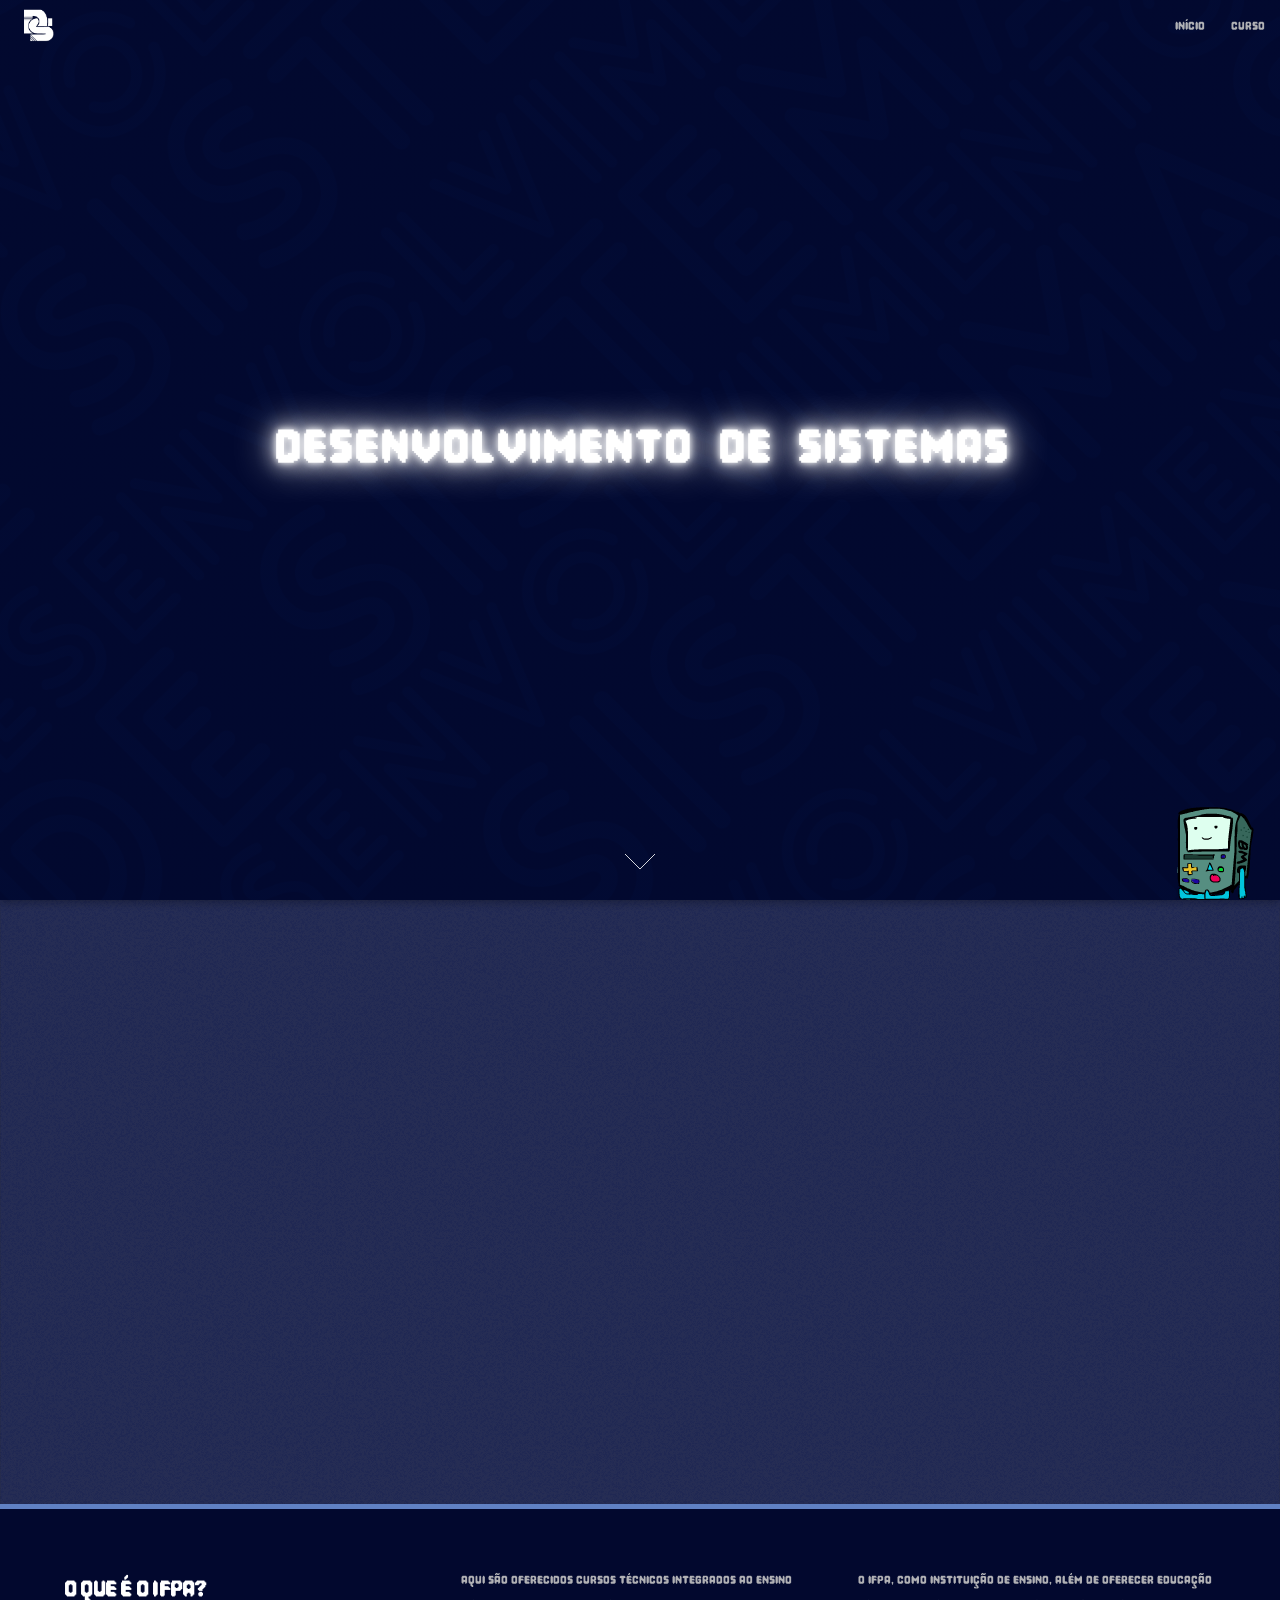
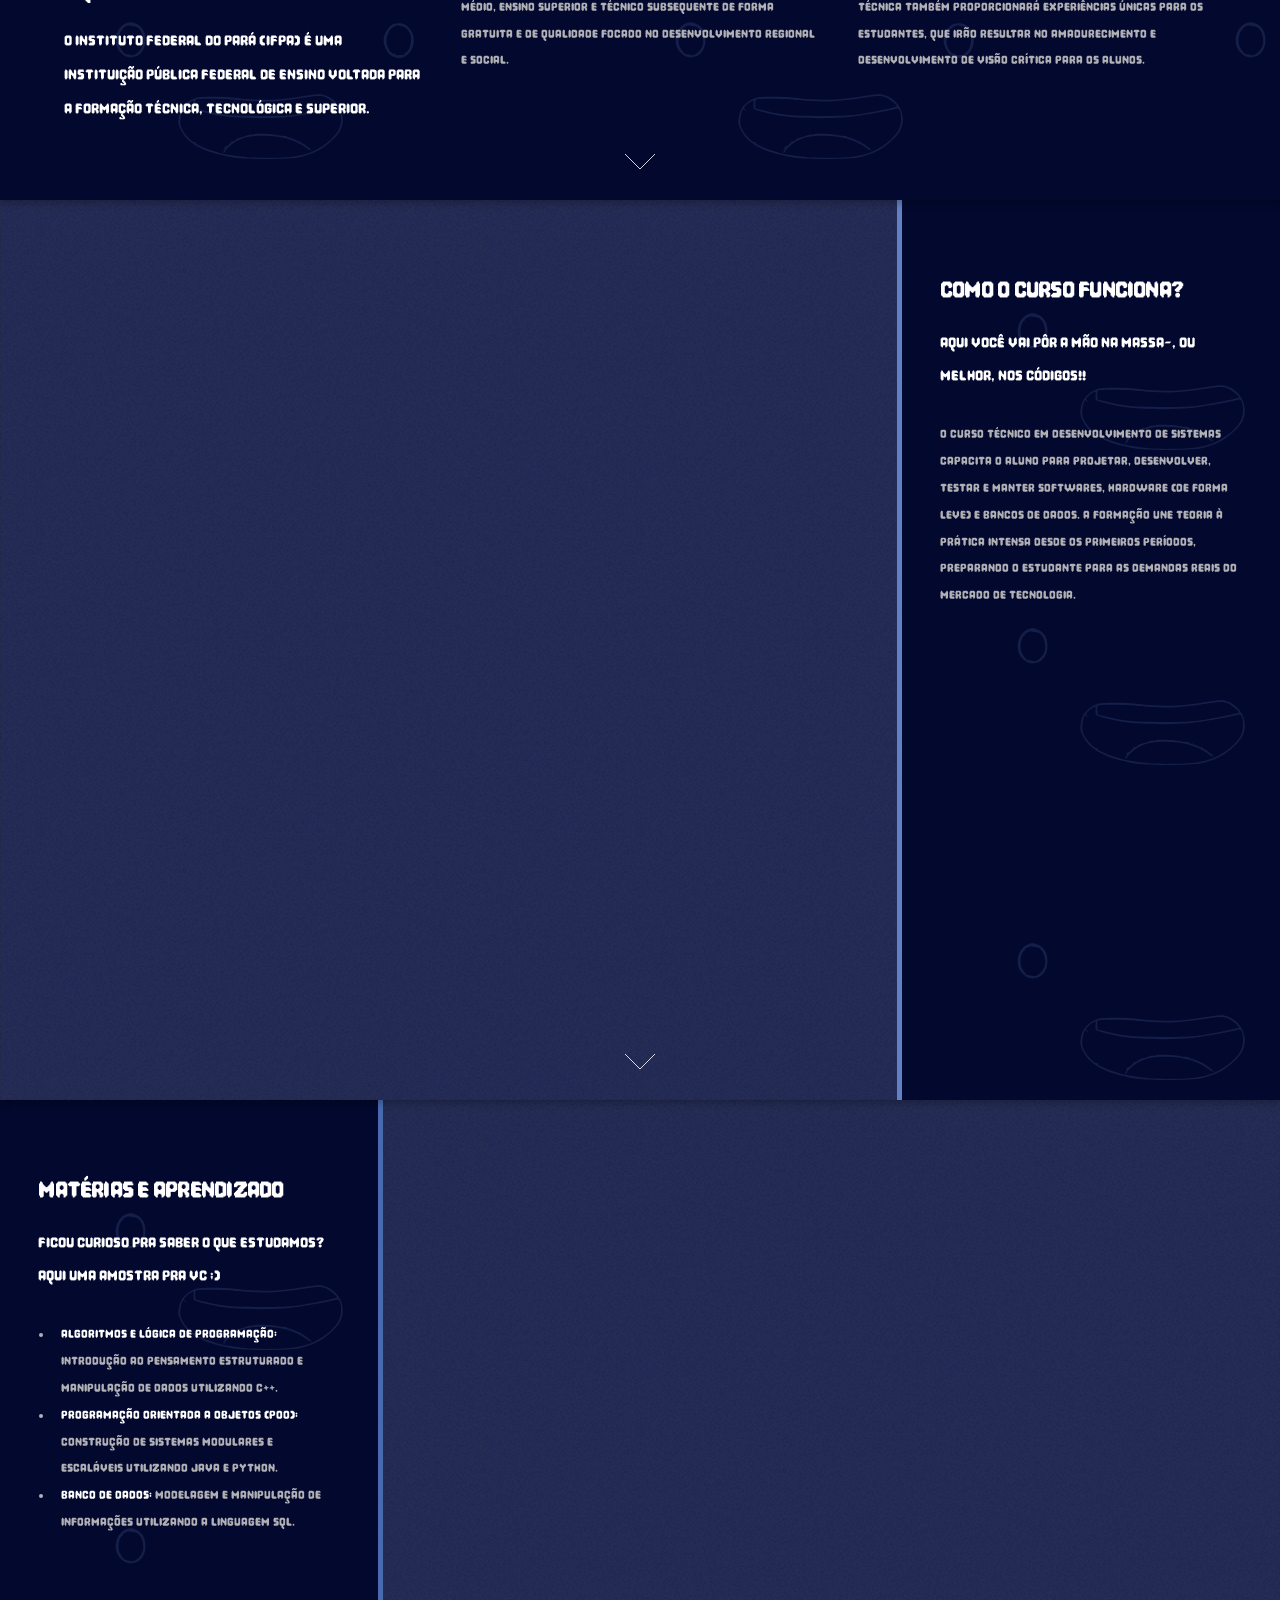
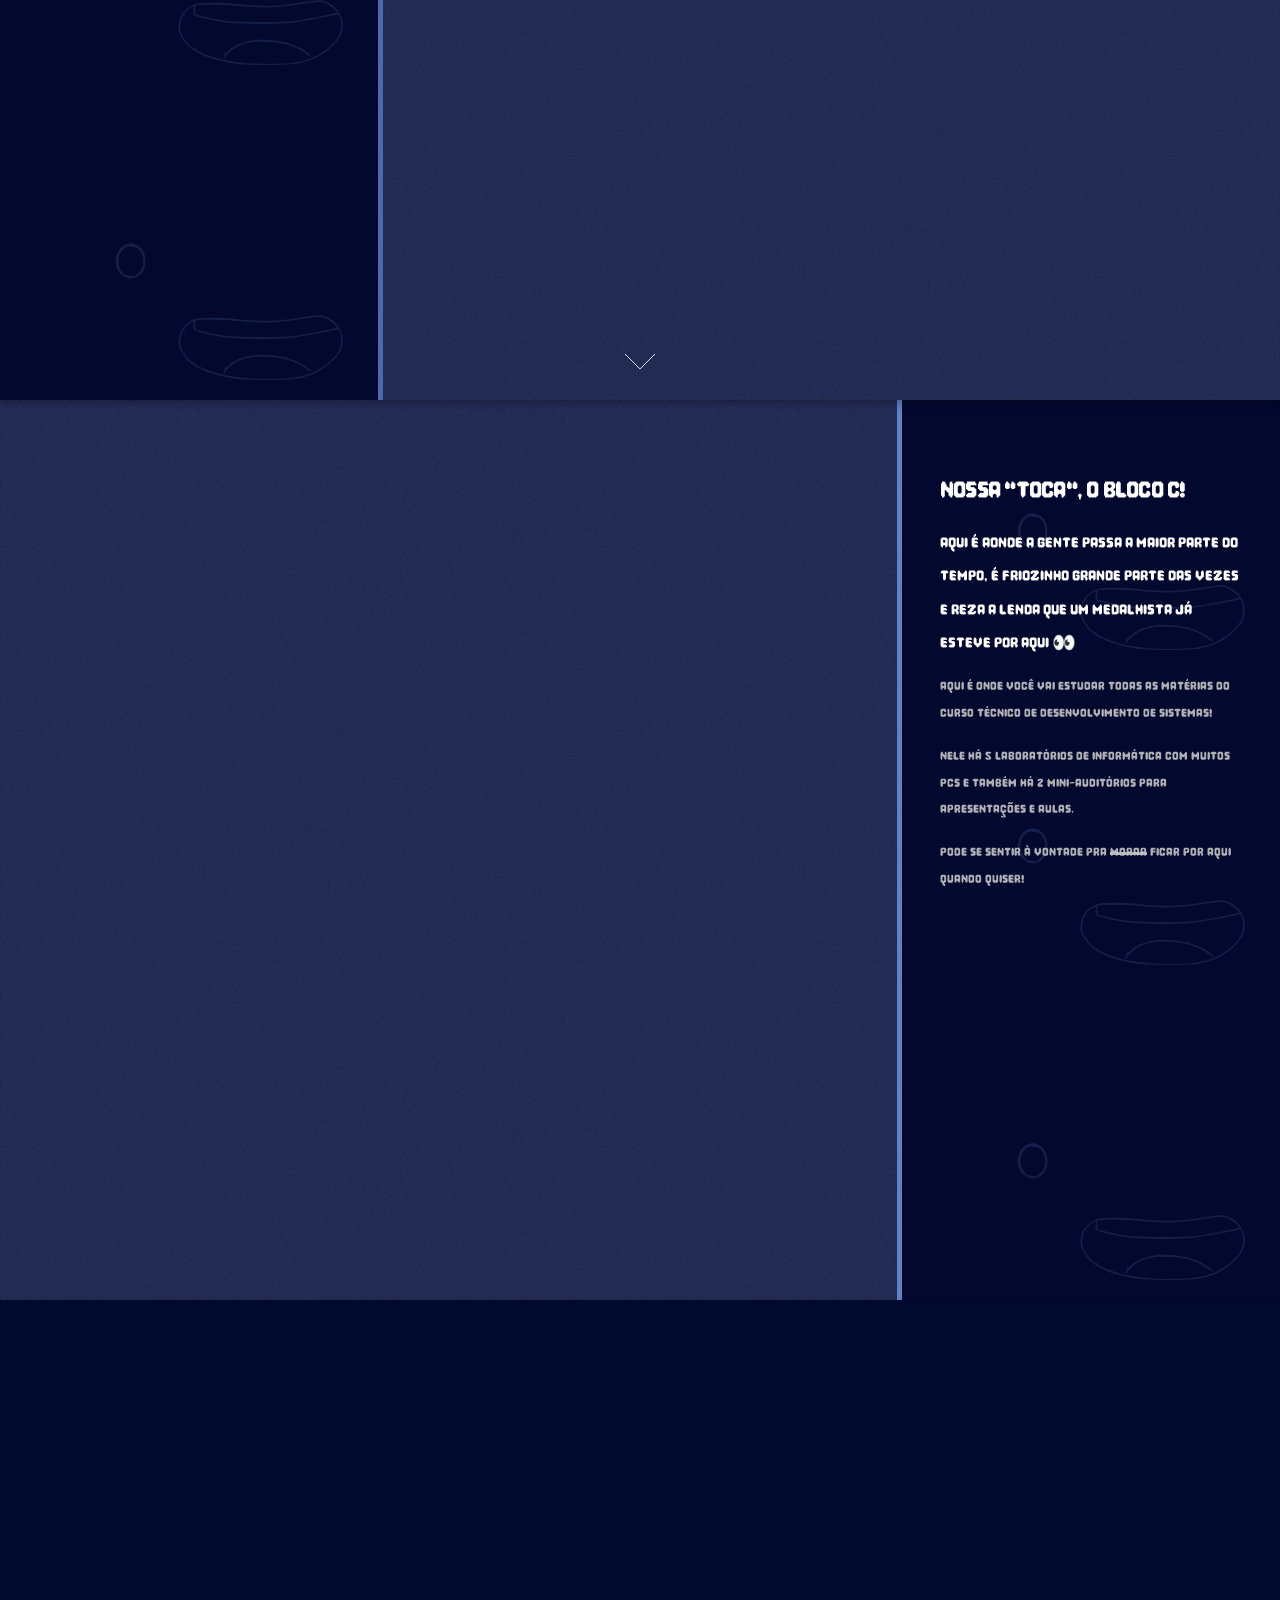
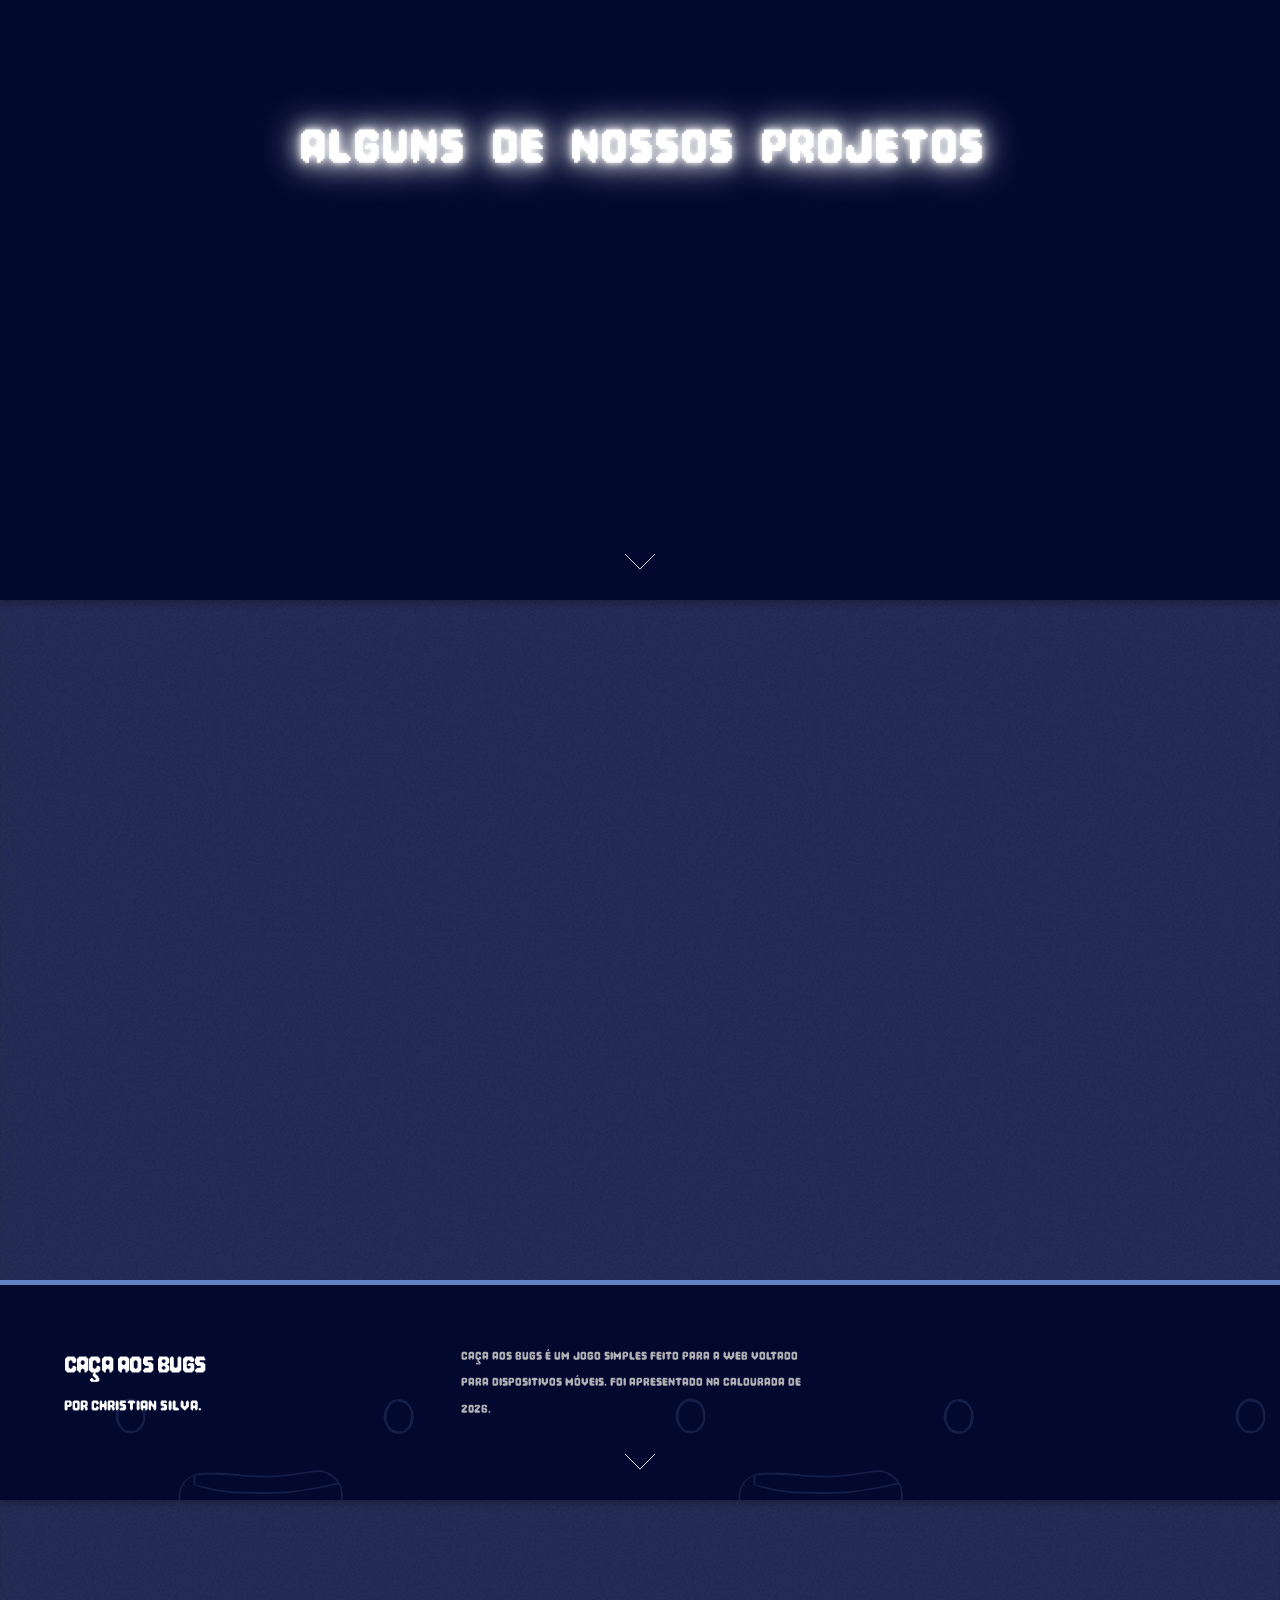
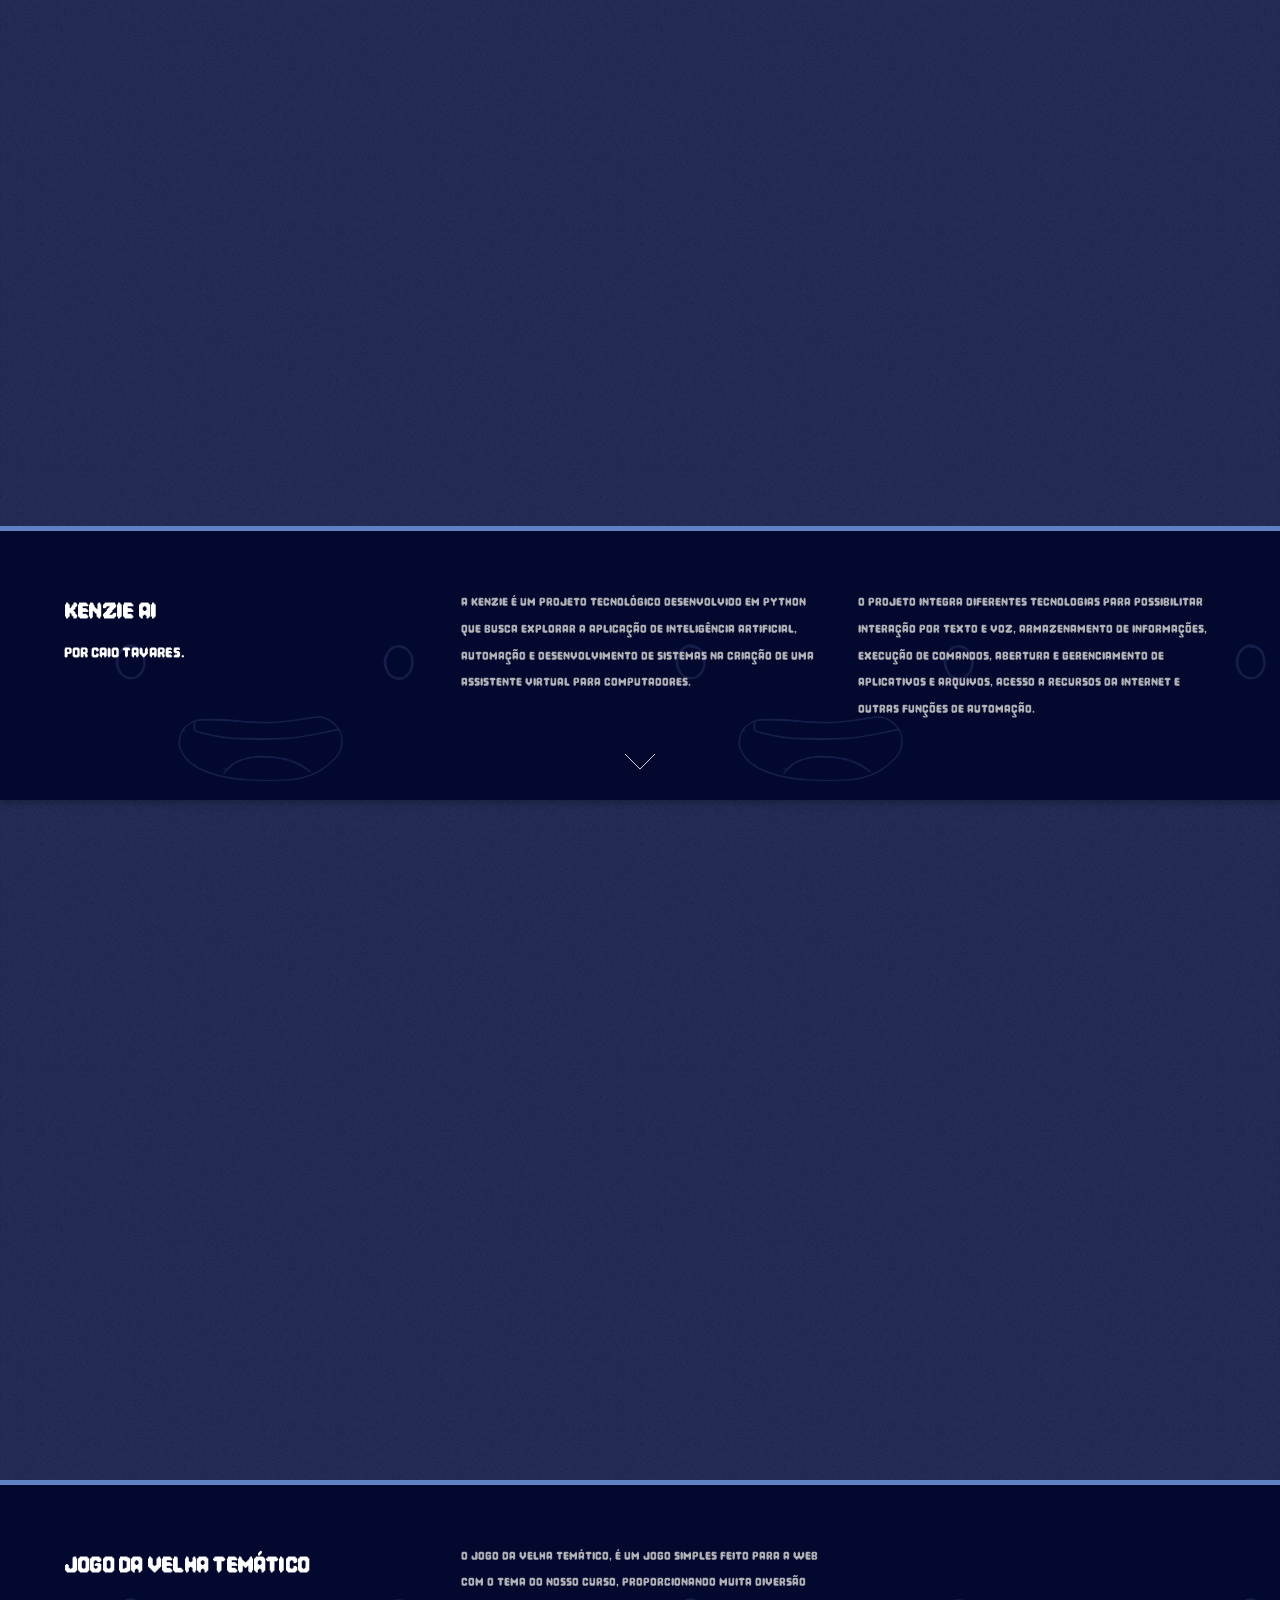
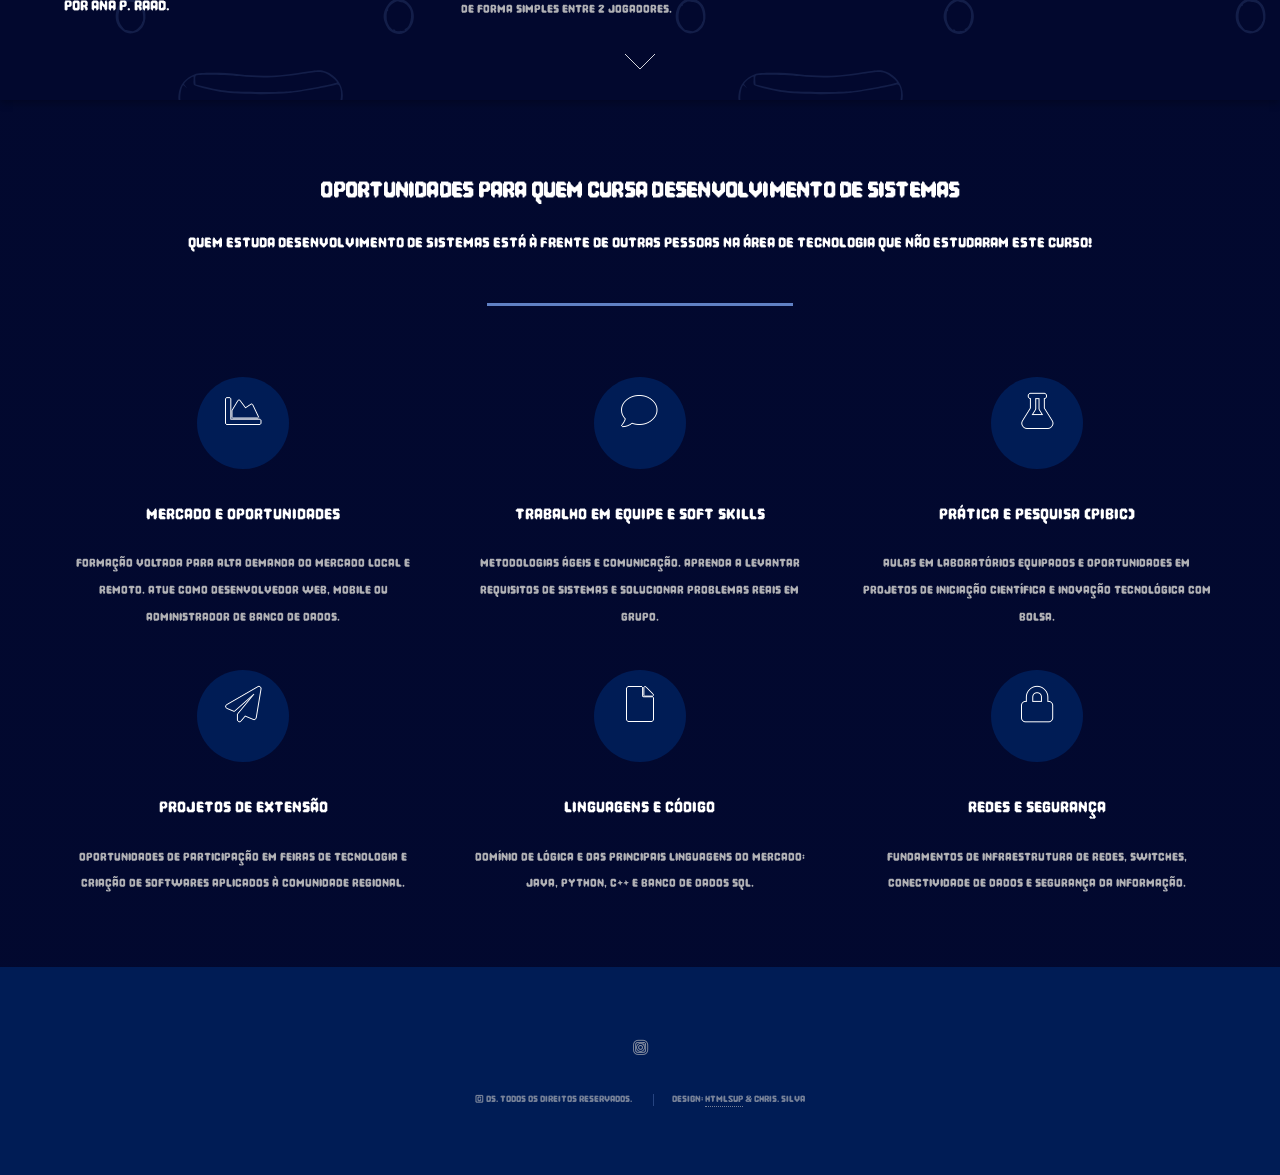
<file: index.html>
<!DOCTYPE html>
<!--
	Landed by HTML5 UP
	html5up.net | @ajlkn
	Free for personal and commercial use under the CCA 3.0 license (html5up.net/license)
-->
<html>
    <head>
        <title>Desenvolvimento de Sistemas</title>
        <meta charset="utf-8" />
        <meta name="viewport" content="width=device-width, initial-scale=1, user-scalable=no" />
        <link rel="stylesheet" href="src/assets/css/main.css" />
        <link rel="stylesheet" href="src/assets/css/kinetic-type.css" />
        <link rel="stylesheet" href="src/assets/css/main-page.css" />
        <link rel="stylesheet" href="webmeji/webmeji.css" />
        <noscript><link rel="stylesheet" href="src/assets/css/noscript.css" /></noscript>
    </head>
    <body class="is-preload landing">
        <div id="page-wrapper">
            <!-- Header -->
            <header id="header">
                <h1 id="logo" style="margin-top: 5px">
                    <a href="index.html"><img src="src/images/ds-logo.png" alt="" width="40px" height="40px" /></a>
                </h1>
                <nav id="nav">
                    <ul>
                        <li><a href="index.html">Início</a></li>
                        <li>
                            <a href="#">Curso</a>
                            <ul>
                                <li><a href="#one" class="scrolly">O que é o IFPA?</a></li>
                                <li><a href="#two" class="scrolly">Como o Curso Funciona?</a></li>
                                <li><a href="#three" class="scrolly">Matérias do Curso</a></li>
                                <li><a href="#four" class="scrolly">Nosso Bloco</a></li>
                                <li>
                                   
                                </li>
                            </ul>
                        </li>
                        <!-- <li><a href="#">Nós, estudantes</a></li> -->
                        <!-- <li><a href="#" class="button primary">Sign Up</a></li> -->
                    </ul>
                </nav>
            </header>

            <!-- Banner -->
            <section id="banner">
                <div class="content">
                    <header>
                        <div class="kinetic-text kt-neon">
                            <!-- Palavra 1: DESENVOLVIMENTO -->
                            <div class="kt-word">
                                <span class="kt-char" style="--i: 0">d</span>
                                <span class="kt-char" style="--i: 1">e</span>
                                <span class="kt-char" style="--i: 2">s</span>
                                <span class="kt-char" style="--i: 3">e</span>
                                <span class="kt-char" style="--i: 4">n</span>
                                <span class="kt-char" style="--i: 5">v</span>
                                <span class="kt-char" style="--i: 6">o</span>
                                <span class="kt-char" style="--i: 7">l</span>
                                <span class="kt-char" style="--i: 8">v</span>
                                <span class="kt-char" style="--i: 9">i</span>
                                <span class="kt-char" style="--i: 10">m</span>
                                <span class="kt-char" style="--i: 11">e</span>
                                <span class="kt-char" style="--i: 12">n</span>
                                <span class="kt-char" style="--i: 13">t</span>
                                <span class="kt-char" style="--i: 14">o</span>
                            </div>

                            <!-- Palavra 2: DE -->
                            <br />
                            <div class="kt-word">
                                <span class="kt-char" style="--i: 15">d</span>
                                <span class="kt-char" style="--i: 16">e</span>
                            </div>
                            <br />
                            <!-- Palavra 3: SISTEMAS -->
                            <div class="kt-word">
                                <span class="kt-char" style="--i: 17">s</span>
                                <span class="kt-char" style="--i: 18">i</span>
                                <span class="kt-char" style="--i: 19">s</span>
                                <span class="kt-char" style="--i: 20">t</span>
                                <span class="kt-char" style="--i: 21">e</span>
                                <span class="kt-char" style="--i: 22">m</span>
                                <span class="kt-char" style="--i: 23">a</span>
                                <span class="kt-char" style="--i: 24">s</span>
                            </div>
                        </div>
                    </header>
                </div>
                <a href="#one" class="goto-next scrolly">Next</a>
            </section>

            <!-- One -->
            <section id="one" class="spotlight style1 bottom">
                <span class="image fit main"><img src="src/images/IFPA.jpeg" alt="" /></span>
                <div class="content bmo-bg">
                    <div class="container">
                        <div class="row">
                            <div class="col-4 col-12-medium">
                                <header>
                                    <h2>O que é o IFPA?</h2>
                                    <p>
                                        O Instituto Federal do Pará (IFPA) é uma instituição pública federal de ensino
                                        voltada para a formação técnica, tecnológica e superior.
                                    </p>
                                </header>
                            </div>
                            <div class="col-4 col-12-medium">
                                <p>
                                    Aqui são oferecidos cursos técnicos integrados ao ensino médio, ensino superior e
                                    técnico subsequente de forma gratuita e de qualidade focado no desenvolvimento
                                    regional e social.
                                </p>
                            </div>
                            <div class="col-4 col-12-medium">
                                <p>
                                    O IFPA, como instituição de ensino, além de oferecer educação técnica também
                                    proporcionará experiências únicas para os estudantes, que irão resultar no
                                    amadurecimento e desenvolvimento de visão crítica para os alunos.
                                </p>
                            </div>
                        </div>
                    </div>
                </div>
                <a href="#two" class="goto-next scrolly">Next</a>
            </section>

            <!-- Two -->
            <section id="two" class="spotlight style2 right">
                <span class="image fit main"><img src="src/images/curso-exemplo.png" alt="" /></span>
                <div class="content bmo-bg">
                    <header>
                        <h2>Como o curso funciona?</h2>
                        <p>Aqui você vai pôr a mão na massa-, ou melhor, nos códigos!!</p>
                    </header>
                    <p>
                        O curso Técnico em Desenvolvimento de Sistemas capacita o aluno para projetar, desenvolver,
                        testar e manter softwares, hardware (de forma leve) e bancos de dados. A formação une teoria à
                        prática intensa desde os primeiros períodos, preparando o estudante para as demandas reais do
                        mercado de tecnologia.
                    </p>
                    <!-- <ul class="actions">
							<li><a href="#" class="button">Learn More</a></li>
						</ul> -->
                </div>
                <a href="#three" class="goto-next scrolly">Next</a>
            </section>

            <!-- Three -->
            <!-- Three -->
            <section id="three" class="spotlight style3 left">
                <span class="image fit main bottom"><img src="src/images/materias-codigo.jpg" alt="" /></span>
                <div class="content bmo-bg">
                    <header>
                        <h2>Matérias e Aprendizado</h2>
                        <p>Ficou curioso pra saber o que estudamos? Aqui uma amostra pra vc ;)</p>
                    </header>

                    <!-- Adicione a classe slider-container aqui -->
                    <div class="slider-container">
                        <ul>
                            <li>
                                <strong>Algoritmos e Lógica de Programação:</strong> Introdução ao pensamento
                                estruturado e manipulação de dados utilizando C++.
                            </li>
                            <li>
                                <strong>Programação Orientada a Objetos (POO):</strong> Construção de sistemas modulares
                                e escaláveis utilizando Java e Python.
                            </li>
                            <li>
                                <strong>Banco de Dados:</strong> Modelagem e manipulação de informações utilizando a
                                linguagem SQL.
                            </li>
                            <li>
                                <strong>Desenvolvimento Web e Mobile:</strong> Criação de interfaces e aplicações
                                interativas para navegadores e dispositivos móveis.
                            </li>
                            <li>
                                <strong>Redes de Computadores e Hardware:</strong> Compreensão sobre infraestrutura,
                                comunicação de dados, conectores e equipamentos de rede (como switches e routers).
                            </li>
                        </ul>
                    </div>
                </div>
                <a href="#four" class="goto-next scrolly">Next</a>
            </section>

            <section id="four" class="spotlight style2 right">
                <span class="image fit main bottom"><img src="src/images/bloco-c.jpeg" alt="" /></span>
                <div class="content bmo-bg">
                    <header>
                        <h2>Nossa "toca", o Bloco C!</h2>
                        <p>
                            Aqui é aonde a gente passa a maior parte do tempo, é friozinho grande parte das vezes e reza
                            a lenda que um medalhista já esteve por aqui 👀
                        </p>
                    </header>

                    <!-- Adicione a classe slider-container aqui -->
                    <p style="margin-top: -15px !important">
                        Aqui é onde você vai estudar todas as matérias do curso técnico de Desenvolvimento de Sistemas!
                    </p>
                    <p style="margin-top: -15px !important">
                        Nele há 5 laboratórios de informática com muitos PCs e também há 2 mini-auditórios para
                        apresentações e aulas.
                    </p>
                    <p style="margin-top: -15px !important">
                        Pode se sentir à vontade pra
                        <span style="text-decoration: line-through; text-decoration-thickness: 3px">morar</span> ficar
                        por aqui quando quiser!
                    </p>
                </div>
                <!-- <a href="#" class="goto-next scrolly">Next</a> -->
            </section>
            <section id="banner">
                <div class="content">
                    <header>
                        <div class="kinetic-text kt-neon">
                            <!-- Palavra 1: NOSSOS -->
                            <div class="kt-word">
                                <span class="kt-char" style="--i:0">a</span>
                                <span class="kt-char" style="--i:1">l</span>
                                <span class="kt-char" style="--i:2">g</span>
                                <span class="kt-char" style="--i:3">u</span>
                                <span class="kt-char" style="--i:4">n</span>
                                <span class="kt-char" style="--i:5">s</span>
                            </div>
                            <br />
                            <!-- Palavra 2: PROJETOS-->
                            <div class="kt-word">
                                <span class="kt-char" style="--i: 6">d</span>
                                <span class="kt-char" style="--i: 7">e</span>
                            </div>
                            <br />
                            <div class="kt-word">
                                <span class="kt-char" style="--i:8">n</span>
                                <span class="kt-char" style="--i:9">o</span>
                                <span class="kt-char" style="--i:10">s</span>
                                <span class="kt-char" style="--i:11">s</span>
                                <span class="kt-char" style="--i:12">o</span>
                                <span class="kt-char" style="--i:13">s</span>
                            </div>
                            <br />
                            <div class="kt-word">
                                <span class="kt-char" style="--i:14">p</span>
                                <span class="kt-char" style="--i:15">r</span>
                                <span class="kt-char" style="--i:16">o</span>
                                <span class="kt-char" style="--i:17">j</span>
                                <span class="kt-char" style="--i:18">e</span>
                                <span class="kt-char" style="--i:19">t</span>
                                <span class="kt-char" style="--i:20">o</span>
                                <span class="kt-char" style="--i:21">s</span>
                            </div>
                        </div>
                    </header>
                </div>
                <a href="#first-proj" class="goto-next scrolly">Next</a>
            </section>

            <!-- One -->
            <section id="first-proj" class="spotlight style1 bottom">
                <span class="image fit main"><img src="src/images/c-bugs.png" alt="" /></span>
                <div class="content bmo-bg">
                    <div class="container">
                        <div class="row">
                            <div class="col-4 col-12-medium">
                                <header>
                                    <h2><a href="https://bugs-game.vercel.app/">Caça aos Bugs</a></h2>
                                    <p style="margin-top: -30px !important">Por <strong>Christian Silva</strong>.</p>
                                </header>
                            </div>
                            <div class="col-4 col-12-medium">
                                <p>
                                    Caça aos Bugs é um jogo simples feito para a web voltado para dispositivos móveis.
                                    Foi apresentado na calourada de 2026.
                                </p>
                            </div>
                        </div>
                    </div>
                </div>
                <a href="#second-proj" class="goto-next scrolly">Next</a>
            </section>
            <section id="second-proj" class="spotlight style1 bottom">
                <span class="image fit main"><img src="src/images/kenzie.jpeg" alt="" /></span>
                <div class="content bmo-bg">
                    <div class="container">
                        <div class="row">
                            <div class="col-4 col-12-medium">
                                <header>
                                    <h2>Kenzie AI</h2>
                                    <p style="margin-top: -30px !important">Por <strong>Caio Tavares</strong>.</p>
                                </header>
                            </div>
                            <div class="col-4 col-12-medium">
                                <p>
                                    A Kenzie é um projeto tecnológico desenvolvido em Python que busca explorar a aplicação de Inteligência Artificial, automação e desenvolvimento de sistemas na criação de uma assistente virtual para computadores.
                                </p>
                                
                            </div>
                            <div class="col-4 col-11-medium">
                                <p>
                                    O projeto integra diferentes tecnologias para possibilitar interação por texto e voz, armazenamento de informações, execução de comandos, abertura e gerenciamento de aplicativos e arquivos, acesso a recursos da internet e outras funções de automação.
                                </p>
                                
                            </div>
                        </div>
                    </div>
                </div>
                <a href="#third-proj" class="goto-next scrolly">Next</a>
            </section>
                        <section id="third-proj" class="spotlight style1 bottom">
                <span class="image fit main"><img src="src/images/jogo-da-velha.PNG" alt="" /></span>
                <div class="content bmo-bg">
                    <div class="container">
                        <div class="row">
                            <div class="col-4 col-12-medium">
                                <header>
                                    <h2><a href="https://jogo-da-velha-4.vercel.app/">Jogo da Velha Temático</a></h2>
                                    <p style="margin-top: -30px !important">Por <strong>Ana P. Raad</strong>.</p>
                                </header>
                            </div>
                            <div class="col-4 col-12-medium">
                                <p>
                                    O jogo da velha temático, é um jogo simples feito para a web com o tema do nosso curso, proporcionando muita diversão de forma simples entre 2 jogadores.
                                </p>
                            </div>
                        </div>
                    </div>
                </div>
                <a href="#six" class="goto-next scrolly">Next</a>
            </section>

            <!-- Six -->
            <section id="six" class="wrapper style1 special fade-up">
                <div class="container">
                    <header class="major">
                        <h2>Oportunidades para quem cursa Desenvolvimento de Sistemas</h2>
                        <p>Quem estuda Desenvolvimento de Sistemas está à frente de outras pessoas na área de tecnologia que não estudaram este curso!</p>
                    </header>
                    <div class="box alt">
                        <div class="row gtr-uniform">
                            <section class="col-4 col-6-medium col-12-xsmall">
                                <span class="icon solid alt major fa-chart-area"></span>
                                <h3>Mercado e Oportunidades</h3>
                                <p>Formação voltada para alta demanda do mercado local e remoto. Atue como desenvolvedor Web, Mobile ou Administrador de Banco de Dados.</p>
                            </section>
                            <section class="col-4 col-6-medium col-12-xsmall">
                                <span class="icon solid alt major fa-comment"></span>
                                <h3>Trabalho em Equipe e Soft Skills</h3>
                                <p>Metodologias ágeis e comunicação. Aprenda a levantar requisitos de sistemas e solucionar problemas reais em grupo.</p>
                            </section>
                            <section class="col-4 col-6-medium col-12-xsmall">
                                <span class="icon solid alt major fa-flask"></span>
                                <h3>Prática e Pesquisa (PIBIC)</h3>
                                <p>Aulas em laboratórios equipados e oportunidades em projetos de iniciação científica e inovação tecnológica com bolsa.</p>
                            </section>
                            <section class="col-4 col-6-medium col-12-xsmall">
                                <span class="icon solid alt major fa-paper-plane"></span>
                                <h3>Projetos de Extensão</h3>
                                <p>Oportunidades de participação em feiras de tecnologia e criação de softwares aplicados à comunidade regional.</p>
                            </section>
                            <section class="col-4 col-6-medium col-12-xsmall">
                                <span class="icon solid alt major fa-file"></span>
                                <h3>Linguagens e Código</h3>
                                <p>Domínio de lógica e das principais linguagens do mercado: Java, Python, C++ e banco de dados SQL.</p>
                            </section>
                            <section class="col-4 col-6-medium col-12-xsmall">
                                <span class="icon solid alt major fa-lock"></span>
                                <h3>Redes e Segurança</h3>
                                <p>Fundamentos de infraestrutura de redes, switches, conectividade de dados e segurança da informação.</p>
                            </section>
                        </div>
                    </div>
                    <!-- <footer class="major">
                        <ul class="actions special">
                            <li><a href="#" class="button">Magna sed feugiat</a></li>
                        </ul>
                    </footer> -->
                </div>
            </section>

            <!-- Five -->
            <!-- <section id="five" class="wrapper style2 special fade">
                <div class="container">
                    <header>
                        <h2>Magna faucibus lorem diam</h2>
                        <p>Ante metus praesent faucibus ante integer id accumsan eleifend</p>
                    </header>
                    <form method="post" action="#" class="cta">
                        <div class="row gtr-uniform gtr-50">
                            <div class="col-8 col-12-xsmall">
                                <input type="email" name="email" id="email" placeholder="Your Email Address" />
                            </div>
                            <div class="col-4 col-12-xsmall">
                                <input type="submit" value="Get Started" class="fit primary" />
                            </div>
                        </div>
                    </form>
                </div>
            </section> -->

            <!-- Footer -->
            <footer id="footer">
                <ul class="icons">
                    <!-- <li>
                        <a href="#" class="icon brands alt fa-twitter"><span class="label">Twitter</span></a>
                    </li>
                    <li>
                        <a href="#" class="icon brands alt fa-facebook-f"><span class="label">Facebook</span></a>
                    </li>
                    <li>
                        <a href="#" class="icon brands alt fa-linkedin-in"><span class="label">LinkedIn</span></a>
                    </li>
                    <li> -->
                        <a href="https://www.instagram.com/segundaoods_2025/" class="icon brands alt fa-instagram"><span class="label">Instagram</span></a>
                    </li>
                    <!-- <li>
                        <a href="#" class="icon brands alt fa-github"><span class="label">GitHub</span></a>
                    </li>
                    <li>
                        <a href="#" class="icon solid alt fa-envelope"><span class="label">Email</span></a>
                    </li> -->
                </ul>
                <ul class="copyright">
                    <li>&copy; DS. Todos os Direitos Reservados.</li>
                    <li>Design: <a href="http://html5up.net">html5up</a> & Chris. Silva</li>
                </ul>
            </footer>
        </div>

        <!-- Scripts -->
        <script src="src/assets/js/jquery.min.js"></script>
        <script src="src/assets/js/jquery.scrolly.min.js"></script>
        <script src="src/assets/js/jquery.dropotron.min.js"></script>
        <script src="src/assets/js/jquery.scrollex.min.js"></script>
        <script src="src/assets/js/browser.min.js"></script>
        <script src="src/assets/js/breakpoints.min.js"></script>
        <script src="webmeji/config.js"></script>
        <script src="webmeji/webmeji.js"></script>
        <script src="src/assets/js/util.js"></script>
        <script src="src/assets/js/main.js"></script>
    </body>
</html>
</file>
<file: src/assets/css/kinetic-type.css>
/* Kinetic Type — Glitch / Neon */
.kinetic-text {
  display: flex;
  justify-content: center;
  align-items: center;
  flex-wrap: wrap;
  gap: 0 0.2em;
  font-family: 'Pixel Game', sans-serif;
  font-size: 4rem;
  color: #ffffff;
  width: 100%;
}

.kt-word {
  display: inline-flex;
  justify-content: center;
  white-space: nowrap; /* Impede que uma palavra se quebre ao meio */
}

.kt-neon .kt-char {
  display: inline-block;
  text-shadow: 0 0 7px currentColor, 0 0 20px currentColor, 0 0 40px currentColor;
  animation: kt-neon 2.6s ease-in-out infinite;
  animation-delay: calc(var(--i) * 0.12s);
}

@keyframes kt-neon {
  0%, 100% { opacity: 1; text-shadow: 0 0 7px currentColor, 0 0 20px currentColor, 0 0 40px currentColor; }
  22% { opacity: 0.7; text-shadow: none; }
  24% { opacity: 1; text-shadow: 0 0 7px currentColor, 0 0 20px currentColor; }
  50% { opacity: 1; text-shadow: 0 0 7px currentColor, 0 0 20px currentColor, 0 0 60px currentColor; }
  52% { opacity: 0.4; text-shadow: none; }
  54% { opacity: 1; text-shadow: 0 0 7px currentColor, 0 0 20px currentColor, 0 0 40px currentColor; }
}

/* ==============================================
   AJUSTE EXCLUSIVO PARA TELA DE CELULAR (MOBILE)
   ============================================== */
@media screen and (max-width: 736px) {
  .kinetic-text {
    flex-direction: column;
    gap: 0.2em 0;          
    font-size: 3rem;     
    margin-right: 2px;  
  }

  .kt-word {
    display: flex;
    justify-content: center;
  }
}
</file>
<file: src/assets/css/main-page.css>
.slider-container {
    max-height: 220px;       /* Define a altura limite para forçar o scroll */
    overflow-y: auto;        /* Ativa o scroll vertical */
    padding-right: 15px;     /* Garante espaço para a barra de rolagem */
}

/* Personalização da barra de rolagem para navegadores Webkit (Chrome/Edge/Safari) */
.slider-container::-webkit-scrollbar {
    width: 6px;
}

.slider-container::-webkit-scrollbar-thumb {
    background-color: rgba(255, 255, 255, 0.3);
    border-radius: 3px;
}

.slider-container::-webkit-scrollbar-track {
    background: transparent;
}

.slider-container::-webkit-scrollbar {
    width: 6px;
}


/* Cor da barra ao passar o mouse */
.slider-container::-webkit-scrollbar-thumb:hover {
    background: #555; 
}

.ds-bg {
  background-attachment: fixed;
  background-color: #001C55;
  background-image: url("../../images/ds-bg.png");
  background-position: center center;
  background-size: cover;
  box-shadow: 0 0.25em 0.5em 0 rgba(0, 0, 0, 0.25);
}
</file>
<file: webmeji/webmeji.css>
/* webmeji */
.webmeji-container {
  position: fixed;
  bottom: 0;
  width: 128px;
  height: 128px;
  overflow: hidden;
  z-index: 9999;
}

.webmeji-container img {
  width: 100%;
  height: auto;
  user-select: none;
  pointer-events: none;
  display: block;
  transform-origin: center;
}

@media (max-width: 768px) {
  .webmeji-container {
    width: 128px;
    height: 128px;
  }
}
</file>
<file: src/assets/css/noscript.css>
/*
	Landed by HTML5 UP
	html5up.net | @ajlkn
	Free for personal and commercial use under the CCA 3.0 license (html5up.net/license)
*/

/* Loader */

	body.landing.is-preload:before {
		display: none;
	}

	body.landing.is-preload:after {
		display: none;
	}
</file>
<file: src/assets/css/main.css>
@import url("fontawesome-all.min.css");
@import url("https://fonts.googleapis.com/css?family=Roboto:100,300,100italic,300italic");
/*
	Landed by HTML5 UP
	html5up.net | @ajlkn
	Free for personal and commercial use under the CCA 3.0 license (html5up.net/license)
*/
@font-face {
  font-family: "Pixel Game";
  src: url("../webfonts/pixel-game/pixel-game.otf") format("opentype");
  font-weight: normal;
  font-style: normal;
  font-display: swap;
}
@keyframes ds-marquee {
  from {
    background-position: 0 0;
  }
  to {
    background-position: 560px 560px;
  }
}
.bmo-bg {
  position: relative;
  overflow: hidden;
}
.bmo-bg::before {
  content: "";
  position: absolute;
  inset: 0;
  z-index: 0;
  pointer-events: none;
  background-image: url("../../images/bmobg.svg");
  background-repeat: repeat;
  background-size: 560px 315px;
  animation: ds-marquee 8s linear infinite;
}
.bmo-bg > * {
  position: relative;
  z-index: 1;
}

html, body, div, span, applet, object,
iframe, h1, h2, h3, h4, h5, h6, p, blockquote,
pre, a, abbr, acronym, address, big, cite,
code, del, dfn, em, img, ins, kbd, q, s, samp,
small, strike, strong, sub, sup, tt, var, b,
u, i, center, dl, dt, dd, ol, ul, li, fieldset,
form, label, legend, table, caption, tbody,
tfoot, thead, tr, th, td, article, aside,
canvas, details, embed, figure, figcaption,
footer, header, hgroup, menu, nav, output, ruby,
section, summary, time, mark, audio, video {
  margin: 0;
  padding: 0;
  border: 0;
  font-size: 100%;
  font: inherit;
  vertical-align: baseline;
}

article, aside, details, figcaption, figure,
footer, header, hgroup, menu, nav, section {
  display: block;
}

body {
  line-height: 1;
}

ol, ul {
  list-style: none;
}

blockquote, q {
  quotes: none;
}
blockquote:before, blockquote:after, q:before, q:after {
  content: "";
  content: none;
}

table {
  border-collapse: collapse;
  border-spacing: 0;
}

body {
  -webkit-text-size-adjust: none;
}

mark {
  background-color: transparent;
  color: inherit;
}

input::-moz-focus-inner {
  border: 0;
  padding: 0;
}

input, select, textarea {
  -moz-appearance: none;
  -webkit-appearance: none;
  -ms-appearance: none;
  appearance: none;
}

/* Basic */
html {
  box-sizing: border-box;
}

*, *:before, *:after {
  box-sizing: inherit;
}

html, body {
  background: #00072D;
}

body.is-preload *, body.is-preload *:before, body.is-preload *:after {
  -moz-animation: none !important;
  -webkit-animation: none !important;
  -ms-animation: none !important;
  animation: none !important;
  -moz-transition: none !important;
  -webkit-transition: none !important;
  -ms-transition: none !important;
  transition: none !important;
}

body, input, select, textarea {
  color: rgba(196, 196, 196, 0.9);
  font-family: "Pixel Game", "Roboto", Helvetica, sans-serif;
  font-size: 15pt;
  font-weight: 100;
  line-height: 1.75em;
}

a {
  -moz-transition: border-color 0.2s ease-in-out, color 0.2s ease-in-out;
  -webkit-transition: border-color 0.2s ease-in-out, color 0.2s ease-in-out;
  -ms-transition: border-color 0.2s ease-in-out, color 0.2s ease-in-out;
  transition: border-color 0.2s ease-in-out, color 0.2s ease-in-out;
  border-bottom: dotted 1px;
  color: #6081C4;
  text-decoration: none;
}
a:hover {
  color: #6081C4 !important;
  border-bottom-color: transparent;
}

strong, b {
  color: #ffffff;
  font-weight: 300;
}

em, i {
  font-style: italic;
}

p {
  margin: 0 0 2em 0;
}

h1, h2, h3, h4, h5, h6 {
  color: #ffffff;
  font-weight: 300;
  line-height: 1em;
  margin: 0 0 1em 0;
  font-family: "Pixel Game", Georgia, serif;
}
h1 a, h2 a, h3 a, h4 a, h5 a, h6 a {
  color: inherit;
  border: 0;
}

h2 {
  font-size: 2em;
  line-height: 1.5em;
  letter-spacing: -0.025em;
}

h3 {
  font-size: 1.35em;
  line-height: 1.5em;
}

h4 {
  font-size: 1.1em;
  line-height: 1.5em;
}

h5 {
  font-size: 0.9em;
  line-height: 1.5em;
}

h6 {
  font-size: 0.7em;
  line-height: 1.5em;
}

sub {
  font-size: 0.8em;
  position: relative;
  top: 0.5em;
}

sup {
  font-size: 0.8em;
  position: relative;
  top: -0.5em;
}

hr {
  border: 0;
  border-bottom: solid 1px rgba(96, 129, 196, 0.4);
  margin: 3em 0;
}
hr.major {
  margin: 4em 0;
}

blockquote {
  border-left: solid 4px rgba(96, 129, 196, 0.4);
  font-style: italic;
  margin: 0 0 2em 0;
  padding: 0.5em 0 0.5em 2em;
}

code {
  background: rgba(96, 129, 196, 0.08);
  border-radius: 4px;
  font-family: "Courier New", monospace;
  font-size: 0.9em;
  margin: 0 0.25em;
  padding: 0.25em 0.65em;
}

pre {
  -webkit-overflow-scrolling: touch;
  font-family: "Courier New", monospace;
  font-size: 0.9em;
  margin: 0 0 2em 0;
}
pre code {
  display: block;
  line-height: 1.75em;
  padding: 1em 1.5em;
  overflow-x: auto;
}

.align-left {
  text-align: left;
}

.align-center {
  text-align: center;
}

.align-right {
  text-align: right;
}

/* Loader */
@-moz-keyframes spinner-show {
  0% {
    opacity: 0;
  }
  100% {
    opacity: 1;
  }
}
@-webkit-keyframes spinner-show {
  0% {
    opacity: 0;
  }
  100% {
    opacity: 1;
  }
}
@-ms-keyframes spinner-show {
  0% {
    opacity: 0;
  }
  100% {
    opacity: 1;
  }
}
@keyframes spinner-show {
  0% {
    opacity: 0;
  }
  100% {
    opacity: 1;
  }
}
@-moz-keyframes spinner-hide {
  0% {
    color: rgba(196, 196, 196, 0.2);
    z-index: 100001;
    -moz-transform: scale(1) rotate(0deg);
    -webkit-transform: scale(1) rotate(0deg);
    -ms-transform: scale(1) rotate(0deg);
    transform: scale(1) rotate(0deg);
  }
  99% {
    color: #00072D;
    z-index: 100001;
    -moz-transform: scale(0.5) rotate(360deg);
    -webkit-transform: scale(0.5) rotate(360deg);
    -ms-transform: scale(0.5) rotate(360deg);
    transform: scale(0.5) rotate(360deg);
  }
  100% {
    color: #00072D;
    z-index: -1;
    -moz-transform: scale(0.5) rotate(360deg);
    -webkit-transform: scale(0.5) rotate(360deg);
    -ms-transform: scale(0.5) rotate(360deg);
    transform: scale(0.5) rotate(360deg);
  }
}
@-webkit-keyframes spinner-hide {
  0% {
    color: rgba(196, 196, 196, 0.2);
    z-index: 100001;
    -moz-transform: scale(1) rotate(0deg);
    -webkit-transform: scale(1) rotate(0deg);
    -ms-transform: scale(1) rotate(0deg);
    transform: scale(1) rotate(0deg);
  }
  99% {
    color: #00072D;
    z-index: 100001;
    -moz-transform: scale(0.5) rotate(360deg);
    -webkit-transform: scale(0.5) rotate(360deg);
    -ms-transform: scale(0.5) rotate(360deg);
    transform: scale(0.5) rotate(360deg);
  }
  100% {
    color: #00072D;
    z-index: -1;
    -moz-transform: scale(0.5) rotate(360deg);
    -webkit-transform: scale(0.5) rotate(360deg);
    -ms-transform: scale(0.5) rotate(360deg);
    transform: scale(0.5) rotate(360deg);
  }
}
@-ms-keyframes spinner-hide {
  0% {
    color: rgba(196, 196, 196, 0.2);
    z-index: 100001;
    -moz-transform: scale(1) rotate(0deg);
    -webkit-transform: scale(1) rotate(0deg);
    -ms-transform: scale(1) rotate(0deg);
    transform: scale(1) rotate(0deg);
  }
  99% {
    color: #00072D;
    z-index: 100001;
    -moz-transform: scale(0.5) rotate(360deg);
    -webkit-transform: scale(0.5) rotate(360deg);
    -ms-transform: scale(0.5) rotate(360deg);
    transform: scale(0.5) rotate(360deg);
  }
  100% {
    color: #00072D;
    z-index: -1;
    -moz-transform: scale(0.5) rotate(360deg);
    -webkit-transform: scale(0.5) rotate(360deg);
    -ms-transform: scale(0.5) rotate(360deg);
    transform: scale(0.5) rotate(360deg);
  }
}
@keyframes spinner-hide {
  0% {
    color: rgba(196, 196, 196, 0.2);
    z-index: 100001;
    -moz-transform: scale(1) rotate(0deg);
    -webkit-transform: scale(1) rotate(0deg);
    -ms-transform: scale(1) rotate(0deg);
    transform: scale(1) rotate(0deg);
  }
  99% {
    color: #00072D;
    z-index: 100001;
    -moz-transform: scale(0.5) rotate(360deg);
    -webkit-transform: scale(0.5) rotate(360deg);
    -ms-transform: scale(0.5) rotate(360deg);
    transform: scale(0.5) rotate(360deg);
  }
  100% {
    color: #00072D;
    z-index: -1;
    -moz-transform: scale(0.5) rotate(360deg);
    -webkit-transform: scale(0.5) rotate(360deg);
    -ms-transform: scale(0.5) rotate(360deg);
    transform: scale(0.5) rotate(360deg);
  }
}
@-moz-keyframes spinner-rotate {
  0% {
    -moz-transform: scale(1) rotate(0deg);
    -webkit-transform: scale(1) rotate(0deg);
    -ms-transform: scale(1) rotate(0deg);
    transform: scale(1) rotate(0deg);
  }
  100% {
    -moz-transform: scale(1) rotate(360deg);
    -webkit-transform: scale(1) rotate(360deg);
    -ms-transform: scale(1) rotate(360deg);
    transform: scale(1) rotate(360deg);
  }
}
@-webkit-keyframes spinner-rotate {
  0% {
    -moz-transform: scale(1) rotate(0deg);
    -webkit-transform: scale(1) rotate(0deg);
    -ms-transform: scale(1) rotate(0deg);
    transform: scale(1) rotate(0deg);
  }
  100% {
    -moz-transform: scale(1) rotate(360deg);
    -webkit-transform: scale(1) rotate(360deg);
    -ms-transform: scale(1) rotate(360deg);
    transform: scale(1) rotate(360deg);
  }
}
@-ms-keyframes spinner-rotate {
  0% {
    -moz-transform: scale(1) rotate(0deg);
    -webkit-transform: scale(1) rotate(0deg);
    -ms-transform: scale(1) rotate(0deg);
    transform: scale(1) rotate(0deg);
  }
  100% {
    -moz-transform: scale(1) rotate(360deg);
    -webkit-transform: scale(1) rotate(360deg);
    -ms-transform: scale(1) rotate(360deg);
    transform: scale(1) rotate(360deg);
  }
}
@keyframes spinner-rotate {
  0% {
    -moz-transform: scale(1) rotate(0deg);
    -webkit-transform: scale(1) rotate(0deg);
    -ms-transform: scale(1) rotate(0deg);
    transform: scale(1) rotate(0deg);
  }
  100% {
    -moz-transform: scale(1) rotate(360deg);
    -webkit-transform: scale(1) rotate(360deg);
    -ms-transform: scale(1) rotate(360deg);
    transform: scale(1) rotate(360deg);
  }
}
@-moz-keyframes overlay-hide {
  0% {
    opacity: 1;
    z-index: 100000;
  }
  15% {
    opacity: 1;
    z-index: 100000;
  }
  99% {
    opacity: 0;
    z-index: 100000;
  }
  100% {
    opacity: 0;
    z-index: -1;
  }
}
@-webkit-keyframes overlay-hide {
  0% {
    opacity: 1;
    z-index: 100000;
  }
  15% {
    opacity: 1;
    z-index: 100000;
  }
  99% {
    opacity: 0;
    z-index: 100000;
  }
  100% {
    opacity: 0;
    z-index: -1;
  }
}
@-ms-keyframes overlay-hide {
  0% {
    opacity: 1;
    z-index: 100000;
  }
  15% {
    opacity: 1;
    z-index: 100000;
  }
  99% {
    opacity: 0;
    z-index: 100000;
  }
  100% {
    opacity: 0;
    z-index: -1;
  }
}
@keyframes overlay-hide {
  0% {
    opacity: 1;
    z-index: 100000;
  }
  15% {
    opacity: 1;
    z-index: 100000;
  }
  99% {
    opacity: 0;
    z-index: 100000;
  }
  100% {
    opacity: 0;
    z-index: -1;
  }
}
body.landing {
  text-decoration: none;
}
body.landing:before {
  -moz-osx-font-smoothing: grayscale;
  -webkit-font-smoothing: antialiased;
  display: inline-block;
  font-style: normal;
  font-variant: normal;
  text-rendering: auto;
  line-height: 1;
  text-transform: none !important;
  font-family: "Font Awesome 5 Free";
  font-weight: 900;
}
body.landing:before {
  -moz-animation: spinner-show 1.5s 1 0.25s ease forwards, spinner-hide 0.25s ease-in-out forwards !important;
  -webkit-animation: spinner-show 1.5s 1 0.25s ease forwards, spinner-hide 0.25s ease-in-out forwards !important;
  -ms-animation: spinner-show 1.5s 1 0.25s ease forwards, spinner-hide 0.25s ease-in-out forwards !important;
  animation: spinner-show 1.5s 1 0.25s ease forwards, spinner-hide 0.25s ease-in-out forwards !important;
  -moz-transform-origin: 50% 50%;
  -webkit-transform-origin: 50% 50%;
  -ms-transform-origin: 50% 50%;
  transform-origin: 50% 50%;
  color: rgba(196, 196, 196, 0.2);
  content: "\f1ce";
  cursor: default;
  display: block;
  font-size: 2em;
  height: 2em;
  left: 50%;
  line-height: 2em;
  margin: -1em 0 0 -1em;
  opacity: 0;
  position: fixed;
  text-align: center;
  top: 50%;
  width: 2em;
  z-index: -1;
}
body.landing:after {
  -moz-animation: overlay-hide 1.5s ease-in forwards !important;
  -webkit-animation: overlay-hide 1.5s ease-in forwards !important;
  -ms-animation: overlay-hide 1.5s ease-in forwards !important;
  animation: overlay-hide 1.5s ease-in forwards !important;
  background: #00072D;
  content: "";
  display: block;
  height: 100%;
  left: 0;
  opacity: 0;
  position: fixed;
  top: 0;
  width: 100%;
  z-index: -1;
}
body.landing.is-preload:before {
  -moz-animation: spinner-show 1.5s 1 0.25s ease forwards, spinner-rotate 0.75s infinite linear !important;
  -webkit-animation: spinner-show 1.5s 1 0.25s ease forwards, spinner-rotate 0.75s infinite linear !important;
  -ms-animation: spinner-show 1.5s 1 0.25s ease forwards, spinner-rotate 0.75s infinite linear !important;
  animation: spinner-show 1.5s 1 0.25s ease forwards, spinner-rotate 0.75s infinite linear !important;
  z-index: 100001;
}
body.landing.is-preload:after {
  -moz-animation: none !important;
  -webkit-animation: none !important;
  -ms-animation: none !important;
  animation: none !important;
  opacity: 1;
  z-index: 100000;
}

@media (-webkit-min-device-pixel-ratio: 2) {
  body.landing:before {
    line-height: 2.025em;
  }
}
/* Container */
.container {
  margin: 0 auto;
  max-width: calc(100% - 4em);
  width: 70em;
}
.container.xsmall {
  width: 17.5em;
}
.container.small {
  width: 35em;
}
.container.medium {
  width: 52.5em;
}
.container.large {
  width: 87.5em;
}
.container.xlarge {
  width: 105em;
}
.container.max {
  width: 100%;
}
@media screen and (max-width: 1280px) {
  .container {
    width: 90%;
    max-width: 100%;
  }
}
@media screen and (max-width: 980px) {
  .container {
    width: 100% !important;
  }
}

/* Row */
.row {
  display: flex;
  flex-wrap: wrap;
  box-sizing: border-box;
  align-items: stretch;
}
.row > * {
  box-sizing: border-box;
}
.row.gtr-uniform > * > :last-child {
  margin-bottom: 0;
}
.row.aln-left {
  justify-content: flex-start;
}
.row.aln-center {
  justify-content: center;
}
.row.aln-right {
  justify-content: flex-end;
}
.row.aln-top {
  align-items: flex-start;
}
.row.aln-middle {
  align-items: center;
}
.row.aln-bottom {
  align-items: flex-end;
}
.row > .imp {
  order: -1;
}
.row > .col-1 {
  width: 8.3333333333%;
}
.row > .off-1 {
  margin-left: 8.3333333333%;
}
.row > .col-2 {
  width: 16.6666666667%;
}
.row > .off-2 {
  margin-left: 16.6666666667%;
}
.row > .col-3 {
  width: 25%;
}
.row > .off-3 {
  margin-left: 25%;
}
.row > .col-4 {
  width: 33.3333333333%;
}
.row > .off-4 {
  margin-left: 33.3333333333%;
}
.row > .col-5 {
  width: 41.6666666667%;
}
.row > .off-5 {
  margin-left: 41.6666666667%;
}
.row > .col-6 {
  width: 50%;
}
.row > .off-6 {
  margin-left: 50%;
}
.row > .col-7 {
  width: 58.3333333333%;
}
.row > .off-7 {
  margin-left: 58.3333333333%;
}
.row > .col-8 {
  width: 66.6666666667%;
}
.row > .off-8 {
  margin-left: 66.6666666667%;
}
.row > .col-9 {
  width: 75%;
}
.row > .off-9 {
  margin-left: 75%;
}
.row > .col-10 {
  width: 83.3333333333%;
}
.row > .off-10 {
  margin-left: 83.3333333333%;
}
.row > .col-11 {
  width: 91.6666666667%;
}
.row > .off-11 {
  margin-left: 91.6666666667%;
}
.row > .col-12 {
  width: 100%;
}
.row > .off-12 {
  margin-left: 100%;
}
.row.gtr-0 {
  margin-top: -0;
  margin-left: -0em;
}
.row.gtr-0 > * {
  padding: 0 0 0 0em;
}
.row.gtr-0.gtr-uniform {
  margin-top: -0em;
}
.row.gtr-0.gtr-uniform > * {
  padding-top: 0em;
}
.row.gtr-25 {
  margin-top: -0;
  margin-left: -0.625em;
}
.row.gtr-25 > * {
  padding: 0 0 0 0.625em;
}
.row.gtr-25.gtr-uniform {
  margin-top: -0.625em;
}
.row.gtr-25.gtr-uniform > * {
  padding-top: 0.625em;
}
.row.gtr-50 {
  margin-top: -0;
  margin-left: -1.25em;
}
.row.gtr-50 > * {
  padding: 0 0 0 1.25em;
}
.row.gtr-50.gtr-uniform {
  margin-top: -1.25em;
}
.row.gtr-50.gtr-uniform > * {
  padding-top: 1.25em;
}
.row {
  margin-top: -0;
  margin-left: -2.5em;
}
.row > * {
  padding: 0 0 0 2.5em;
}
.row.gtr-uniform {
  margin-top: -2.5em;
}
.row.gtr-uniform > * {
  padding-top: 2.5em;
}
.row.gtr-150 {
  margin-top: -0;
  margin-left: -3.75em;
}
.row.gtr-150 > * {
  padding: 0 0 0 3.75em;
}
.row.gtr-150.gtr-uniform {
  margin-top: -3.75em;
}
.row.gtr-150.gtr-uniform > * {
  padding-top: 3.75em;
}
.row.gtr-200 {
  margin-top: -0;
  margin-left: -5em;
}
.row.gtr-200 > * {
  padding: 0 0 0 5em;
}
.row.gtr-200.gtr-uniform {
  margin-top: -5em;
}
.row.gtr-200.gtr-uniform > * {
  padding-top: 5em;
}
@media screen and (max-width: 1680px) {
  .row {
    display: flex;
    flex-wrap: wrap;
    box-sizing: border-box;
    align-items: stretch;
  }
  .row > * {
    box-sizing: border-box;
  }
  .row.gtr-uniform > * > :last-child {
    margin-bottom: 0;
  }
  .row.aln-left {
    justify-content: flex-start;
  }
  .row.aln-center {
    justify-content: center;
  }
  .row.aln-right {
    justify-content: flex-end;
  }
  .row.aln-top {
    align-items: flex-start;
  }
  .row.aln-middle {
    align-items: center;
  }
  .row.aln-bottom {
    align-items: flex-end;
  }
  .row > .imp-xlarge {
    order: -1;
  }
  .row > .col-1-xlarge {
    width: 8.3333333333%;
  }
  .row > .off-1-xlarge {
    margin-left: 8.3333333333%;
  }
  .row > .col-2-xlarge {
    width: 16.6666666667%;
  }
  .row > .off-2-xlarge {
    margin-left: 16.6666666667%;
  }
  .row > .col-3-xlarge {
    width: 25%;
  }
  .row > .off-3-xlarge {
    margin-left: 25%;
  }
  .row > .col-4-xlarge {
    width: 33.3333333333%;
  }
  .row > .off-4-xlarge {
    margin-left: 33.3333333333%;
  }
  .row > .col-5-xlarge {
    width: 41.6666666667%;
  }
  .row > .off-5-xlarge {
    margin-left: 41.6666666667%;
  }
  .row > .col-6-xlarge {
    width: 50%;
  }
  .row > .off-6-xlarge {
    margin-left: 50%;
  }
  .row > .col-7-xlarge {
    width: 58.3333333333%;
  }
  .row > .off-7-xlarge {
    margin-left: 58.3333333333%;
  }
  .row > .col-8-xlarge {
    width: 66.6666666667%;
  }
  .row > .off-8-xlarge {
    margin-left: 66.6666666667%;
  }
  .row > .col-9-xlarge {
    width: 75%;
  }
  .row > .off-9-xlarge {
    margin-left: 75%;
  }
  .row > .col-10-xlarge {
    width: 83.3333333333%;
  }
  .row > .off-10-xlarge {
    margin-left: 83.3333333333%;
  }
  .row > .col-11-xlarge {
    width: 91.6666666667%;
  }
  .row > .off-11-xlarge {
    margin-left: 91.6666666667%;
  }
  .row > .col-12-xlarge {
    width: 100%;
  }
  .row > .off-12-xlarge {
    margin-left: 100%;
  }
  .row.gtr-0 {
    margin-top: -0;
    margin-left: -0em;
  }
  .row.gtr-0 > * {
    padding: 0 0 0 0em;
  }
  .row.gtr-0.gtr-uniform {
    margin-top: -0em;
  }
  .row.gtr-0.gtr-uniform > * {
    padding-top: 0em;
  }
  .row.gtr-25 {
    margin-top: -0;
    margin-left: -0.625em;
  }
  .row.gtr-25 > * {
    padding: 0 0 0 0.625em;
  }
  .row.gtr-25.gtr-uniform {
    margin-top: -0.625em;
  }
  .row.gtr-25.gtr-uniform > * {
    padding-top: 0.625em;
  }
  .row.gtr-50 {
    margin-top: -0;
    margin-left: -1.25em;
  }
  .row.gtr-50 > * {
    padding: 0 0 0 1.25em;
  }
  .row.gtr-50.gtr-uniform {
    margin-top: -1.25em;
  }
  .row.gtr-50.gtr-uniform > * {
    padding-top: 1.25em;
  }
  .row {
    margin-top: -0;
    margin-left: -2.5em;
  }
  .row > * {
    padding: 0 0 0 2.5em;
  }
  .row.gtr-uniform {
    margin-top: -2.5em;
  }
  .row.gtr-uniform > * {
    padding-top: 2.5em;
  }
  .row.gtr-150 {
    margin-top: -0;
    margin-left: -3.75em;
  }
  .row.gtr-150 > * {
    padding: 0 0 0 3.75em;
  }
  .row.gtr-150.gtr-uniform {
    margin-top: -3.75em;
  }
  .row.gtr-150.gtr-uniform > * {
    padding-top: 3.75em;
  }
  .row.gtr-200 {
    margin-top: -0;
    margin-left: -5em;
  }
  .row.gtr-200 > * {
    padding: 0 0 0 5em;
  }
  .row.gtr-200.gtr-uniform {
    margin-top: -5em;
  }
  .row.gtr-200.gtr-uniform > * {
    padding-top: 5em;
  }
}
@media screen and (max-width: 1280px) {
  .row {
    display: flex;
    flex-wrap: wrap;
    box-sizing: border-box;
    align-items: stretch;
  }
  .row > * {
    box-sizing: border-box;
  }
  .row.gtr-uniform > * > :last-child {
    margin-bottom: 0;
  }
  .row.aln-left {
    justify-content: flex-start;
  }
  .row.aln-center {
    justify-content: center;
  }
  .row.aln-right {
    justify-content: flex-end;
  }
  .row.aln-top {
    align-items: flex-start;
  }
  .row.aln-middle {
    align-items: center;
  }
  .row.aln-bottom {
    align-items: flex-end;
  }
  .row > .imp-large {
    order: -1;
  }
  .row > .col-1-large {
    width: 8.3333333333%;
  }
  .row > .off-1-large {
    margin-left: 8.3333333333%;
  }
  .row > .col-2-large {
    width: 16.6666666667%;
  }
  .row > .off-2-large {
    margin-left: 16.6666666667%;
  }
  .row > .col-3-large {
    width: 25%;
  }
  .row > .off-3-large {
    margin-left: 25%;
  }
  .row > .col-4-large {
    width: 33.3333333333%;
  }
  .row > .off-4-large {
    margin-left: 33.3333333333%;
  }
  .row > .col-5-large {
    width: 41.6666666667%;
  }
  .row > .off-5-large {
    margin-left: 41.6666666667%;
  }
  .row > .col-6-large {
    width: 50%;
  }
  .row > .off-6-large {
    margin-left: 50%;
  }
  .row > .col-7-large {
    width: 58.3333333333%;
  }
  .row > .off-7-large {
    margin-left: 58.3333333333%;
  }
  .row > .col-8-large {
    width: 66.6666666667%;
  }
  .row > .off-8-large {
    margin-left: 66.6666666667%;
  }
  .row > .col-9-large {
    width: 75%;
  }
  .row > .off-9-large {
    margin-left: 75%;
  }
  .row > .col-10-large {
    width: 83.3333333333%;
  }
  .row > .off-10-large {
    margin-left: 83.3333333333%;
  }
  .row > .col-11-large {
    width: 91.6666666667%;
  }
  .row > .off-11-large {
    margin-left: 91.6666666667%;
  }
  .row > .col-12-large {
    width: 100%;
  }
  .row > .off-12-large {
    margin-left: 100%;
  }
  .row.gtr-0 {
    margin-top: -0;
    margin-left: -0em;
  }
  .row.gtr-0 > * {
    padding: 0 0 0 0em;
  }
  .row.gtr-0.gtr-uniform {
    margin-top: -0em;
  }
  .row.gtr-0.gtr-uniform > * {
    padding-top: 0em;
  }
  .row.gtr-25 {
    margin-top: -0;
    margin-left: -0.625em;
  }
  .row.gtr-25 > * {
    padding: 0 0 0 0.625em;
  }
  .row.gtr-25.gtr-uniform {
    margin-top: -0.625em;
  }
  .row.gtr-25.gtr-uniform > * {
    padding-top: 0.625em;
  }
  .row.gtr-50 {
    margin-top: -0;
    margin-left: -1.25em;
  }
  .row.gtr-50 > * {
    padding: 0 0 0 1.25em;
  }
  .row.gtr-50.gtr-uniform {
    margin-top: -1.25em;
  }
  .row.gtr-50.gtr-uniform > * {
    padding-top: 1.25em;
  }
  .row {
    margin-top: -0;
    margin-left: -2.5em;
  }
  .row > * {
    padding: 0 0 0 2.5em;
  }
  .row.gtr-uniform {
    margin-top: -2.5em;
  }
  .row.gtr-uniform > * {
    padding-top: 2.5em;
  }
  .row.gtr-150 {
    margin-top: -0;
    margin-left: -3.75em;
  }
  .row.gtr-150 > * {
    padding: 0 0 0 3.75em;
  }
  .row.gtr-150.gtr-uniform {
    margin-top: -3.75em;
  }
  .row.gtr-150.gtr-uniform > * {
    padding-top: 3.75em;
  }
  .row.gtr-200 {
    margin-top: -0;
    margin-left: -5em;
  }
  .row.gtr-200 > * {
    padding: 0 0 0 5em;
  }
  .row.gtr-200.gtr-uniform {
    margin-top: -5em;
  }
  .row.gtr-200.gtr-uniform > * {
    padding-top: 5em;
  }
}
@media screen and (max-width: 980px) {
  .row {
    display: flex;
    flex-wrap: wrap;
    box-sizing: border-box;
    align-items: stretch;
  }
  .row > * {
    box-sizing: border-box;
  }
  .row.gtr-uniform > * > :last-child {
    margin-bottom: 0;
  }
  .row.aln-left {
    justify-content: flex-start;
  }
  .row.aln-center {
    justify-content: center;
  }
  .row.aln-right {
    justify-content: flex-end;
  }
  .row.aln-top {
    align-items: flex-start;
  }
  .row.aln-middle {
    align-items: center;
  }
  .row.aln-bottom {
    align-items: flex-end;
  }
  .row > .imp-medium {
    order: -1;
  }
  .row > .col-1-medium {
    width: 8.3333333333%;
  }
  .row > .off-1-medium {
    margin-left: 8.3333333333%;
  }
  .row > .col-2-medium {
    width: 16.6666666667%;
  }
  .row > .off-2-medium {
    margin-left: 16.6666666667%;
  }
  .row > .col-3-medium {
    width: 25%;
  }
  .row > .off-3-medium {
    margin-left: 25%;
  }
  .row > .col-4-medium {
    width: 33.3333333333%;
  }
  .row > .off-4-medium {
    margin-left: 33.3333333333%;
  }
  .row > .col-5-medium {
    width: 41.6666666667%;
  }
  .row > .off-5-medium {
    margin-left: 41.6666666667%;
  }
  .row > .col-6-medium {
    width: 50%;
  }
  .row > .off-6-medium {
    margin-left: 50%;
  }
  .row > .col-7-medium {
    width: 58.3333333333%;
  }
  .row > .off-7-medium {
    margin-left: 58.3333333333%;
  }
  .row > .col-8-medium {
    width: 66.6666666667%;
  }
  .row > .off-8-medium {
    margin-left: 66.6666666667%;
  }
  .row > .col-9-medium {
    width: 75%;
  }
  .row > .off-9-medium {
    margin-left: 75%;
  }
  .row > .col-10-medium {
    width: 83.3333333333%;
  }
  .row > .off-10-medium {
    margin-left: 83.3333333333%;
  }
  .row > .col-11-medium {
    width: 91.6666666667%;
  }
  .row > .off-11-medium {
    margin-left: 91.6666666667%;
  }
  .row > .col-12-medium {
    width: 100%;
  }
  .row > .off-12-medium {
    margin-left: 100%;
  }
  .row.gtr-0 {
    margin-top: -0;
    margin-left: -0em;
  }
  .row.gtr-0 > * {
    padding: 0 0 0 0em;
  }
  .row.gtr-0.gtr-uniform {
    margin-top: -0em;
  }
  .row.gtr-0.gtr-uniform > * {
    padding-top: 0em;
  }
  .row.gtr-25 {
    margin-top: -0;
    margin-left: -0.625em;
  }
  .row.gtr-25 > * {
    padding: 0 0 0 0.625em;
  }
  .row.gtr-25.gtr-uniform {
    margin-top: -0.625em;
  }
  .row.gtr-25.gtr-uniform > * {
    padding-top: 0.625em;
  }
  .row.gtr-50 {
    margin-top: -0;
    margin-left: -1.25em;
  }
  .row.gtr-50 > * {
    padding: 0 0 0 1.25em;
  }
  .row.gtr-50.gtr-uniform {
    margin-top: -1.25em;
  }
  .row.gtr-50.gtr-uniform > * {
    padding-top: 1.25em;
  }
  .row {
    margin-top: -0;
    margin-left: -2.5em;
  }
  .row > * {
    padding: 0 0 0 2.5em;
  }
  .row.gtr-uniform {
    margin-top: -2.5em;
  }
  .row.gtr-uniform > * {
    padding-top: 2.5em;
  }
  .row.gtr-150 {
    margin-top: -0;
    margin-left: -3.75em;
  }
  .row.gtr-150 > * {
    padding: 0 0 0 3.75em;
  }
  .row.gtr-150.gtr-uniform {
    margin-top: -3.75em;
  }
  .row.gtr-150.gtr-uniform > * {
    padding-top: 3.75em;
  }
  .row.gtr-200 {
    margin-top: -0;
    margin-left: -5em;
  }
  .row.gtr-200 > * {
    padding: 0 0 0 5em;
  }
  .row.gtr-200.gtr-uniform {
    margin-top: -5em;
  }
  .row.gtr-200.gtr-uniform > * {
    padding-top: 5em;
  }
}
@media screen and (max-width: 736px) {
  .row {
    display: flex;
    flex-wrap: wrap;
    box-sizing: border-box;
    align-items: stretch;
  }
  .row > * {
    box-sizing: border-box;
  }
  .row.gtr-uniform > * > :last-child {
    margin-bottom: 0;
  }
  .row.aln-left {
    justify-content: flex-start;
  }
  .row.aln-center {
    justify-content: center;
  }
  .row.aln-right {
    justify-content: flex-end;
  }
  .row.aln-top {
    align-items: flex-start;
  }
  .row.aln-middle {
    align-items: center;
  }
  .row.aln-bottom {
    align-items: flex-end;
  }
  .row > .imp-small {
    order: -1;
  }
  .row > .col-1-small {
    width: 8.3333333333%;
  }
  .row > .off-1-small {
    margin-left: 8.3333333333%;
  }
  .row > .col-2-small {
    width: 16.6666666667%;
  }
  .row > .off-2-small {
    margin-left: 16.6666666667%;
  }
  .row > .col-3-small {
    width: 25%;
  }
  .row > .off-3-small {
    margin-left: 25%;
  }
  .row > .col-4-small {
    width: 33.3333333333%;
  }
  .row > .off-4-small {
    margin-left: 33.3333333333%;
  }
  .row > .col-5-small {
    width: 41.6666666667%;
  }
  .row > .off-5-small {
    margin-left: 41.6666666667%;
  }
  .row > .col-6-small {
    width: 50%;
  }
  .row > .off-6-small {
    margin-left: 50%;
  }
  .row > .col-7-small {
    width: 58.3333333333%;
  }
  .row > .off-7-small {
    margin-left: 58.3333333333%;
  }
  .row > .col-8-small {
    width: 66.6666666667%;
  }
  .row > .off-8-small {
    margin-left: 66.6666666667%;
  }
  .row > .col-9-small {
    width: 75%;
  }
  .row > .off-9-small {
    margin-left: 75%;
  }
  .row > .col-10-small {
    width: 83.3333333333%;
  }
  .row > .off-10-small {
    margin-left: 83.3333333333%;
  }
  .row > .col-11-small {
    width: 91.6666666667%;
  }
  .row > .off-11-small {
    margin-left: 91.6666666667%;
  }
  .row > .col-12-small {
    width: 100%;
  }
  .row > .off-12-small {
    margin-left: 100%;
  }
  .row.gtr-0 {
    margin-top: -0;
    margin-left: -0em;
  }
  .row.gtr-0 > * {
    padding: 0 0 0 0em;
  }
  .row.gtr-0.gtr-uniform {
    margin-top: -0em;
  }
  .row.gtr-0.gtr-uniform > * {
    padding-top: 0em;
  }
  .row.gtr-25 {
    margin-top: -0;
    margin-left: -0.625em;
  }
  .row.gtr-25 > * {
    padding: 0 0 0 0.625em;
  }
  .row.gtr-25.gtr-uniform {
    margin-top: -0.625em;
  }
  .row.gtr-25.gtr-uniform > * {
    padding-top: 0.625em;
  }
  .row.gtr-50 {
    margin-top: -0;
    margin-left: -1.25em;
  }
  .row.gtr-50 > * {
    padding: 0 0 0 1.25em;
  }
  .row.gtr-50.gtr-uniform {
    margin-top: -1.25em;
  }
  .row.gtr-50.gtr-uniform > * {
    padding-top: 1.25em;
  }
  .row {
    margin-top: -0;
    margin-left: -2.5em;
  }
  .row > * {
    padding: 0 0 0 2.5em;
  }
  .row.gtr-uniform {
    margin-top: -2.5em;
  }
  .row.gtr-uniform > * {
    padding-top: 2.5em;
  }
  .row.gtr-150 {
    margin-top: -0;
    margin-left: -3.75em;
  }
  .row.gtr-150 > * {
    padding: 0 0 0 3.75em;
  }
  .row.gtr-150.gtr-uniform {
    margin-top: -3.75em;
  }
  .row.gtr-150.gtr-uniform > * {
    padding-top: 3.75em;
  }
  .row.gtr-200 {
    margin-top: -0;
    margin-left: -5em;
  }
  .row.gtr-200 > * {
    padding: 0 0 0 5em;
  }
  .row.gtr-200.gtr-uniform {
    margin-top: -5em;
  }
  .row.gtr-200.gtr-uniform > * {
    padding-top: 5em;
  }
}
@media screen and (max-width: 480px) {
  .row {
    display: flex;
    flex-wrap: wrap;
    box-sizing: border-box;
    align-items: stretch;
  }
  .row > * {
    box-sizing: border-box;
  }
  .row.gtr-uniform > * > :last-child {
    margin-bottom: 0;
  }
  .row.aln-left {
    justify-content: flex-start;
  }
  .row.aln-center {
    justify-content: center;
  }
  .row.aln-right {
    justify-content: flex-end;
  }
  .row.aln-top {
    align-items: flex-start;
  }
  .row.aln-middle {
    align-items: center;
  }
  .row.aln-bottom {
    align-items: flex-end;
  }
  .row > .imp-xsmall {
    order: -1;
  }
  .row > .col-1-xsmall {
    width: 8.3333333333%;
  }
  .row > .off-1-xsmall {
    margin-left: 8.3333333333%;
  }
  .row > .col-2-xsmall {
    width: 16.6666666667%;
  }
  .row > .off-2-xsmall {
    margin-left: 16.6666666667%;
  }
  .row > .col-3-xsmall {
    width: 25%;
  }
  .row > .off-3-xsmall {
    margin-left: 25%;
  }
  .row > .col-4-xsmall {
    width: 33.3333333333%;
  }
  .row > .off-4-xsmall {
    margin-left: 33.3333333333%;
  }
  .row > .col-5-xsmall {
    width: 41.6666666667%;
  }
  .row > .off-5-xsmall {
    margin-left: 41.6666666667%;
  }
  .row > .col-6-xsmall {
    width: 50%;
  }
  .row > .off-6-xsmall {
    margin-left: 50%;
  }
  .row > .col-7-xsmall {
    width: 58.3333333333%;
  }
  .row > .off-7-xsmall {
    margin-left: 58.3333333333%;
  }
  .row > .col-8-xsmall {
    width: 66.6666666667%;
  }
  .row > .off-8-xsmall {
    margin-left: 66.6666666667%;
  }
  .row > .col-9-xsmall {
    width: 75%;
  }
  .row > .off-9-xsmall {
    margin-left: 75%;
  }
  .row > .col-10-xsmall {
    width: 83.3333333333%;
  }
  .row > .off-10-xsmall {
    margin-left: 83.3333333333%;
  }
  .row > .col-11-xsmall {
    width: 91.6666666667%;
  }
  .row > .off-11-xsmall {
    margin-left: 91.6666666667%;
  }
  .row > .col-12-xsmall {
    width: 100%;
  }
  .row > .off-12-xsmall {
    margin-left: 100%;
  }
  .row.gtr-0 {
    margin-top: -0;
    margin-left: -0em;
  }
  .row.gtr-0 > * {
    padding: 0 0 0 0em;
  }
  .row.gtr-0.gtr-uniform {
    margin-top: -0em;
  }
  .row.gtr-0.gtr-uniform > * {
    padding-top: 0em;
  }
  .row.gtr-25 {
    margin-top: -0;
    margin-left: -0.625em;
  }
  .row.gtr-25 > * {
    padding: 0 0 0 0.625em;
  }
  .row.gtr-25.gtr-uniform {
    margin-top: -0.625em;
  }
  .row.gtr-25.gtr-uniform > * {
    padding-top: 0.625em;
  }
  .row.gtr-50 {
    margin-top: -0;
    margin-left: -1.25em;
  }
  .row.gtr-50 > * {
    padding: 0 0 0 1.25em;
  }
  .row.gtr-50.gtr-uniform {
    margin-top: -1.25em;
  }
  .row.gtr-50.gtr-uniform > * {
    padding-top: 1.25em;
  }
  .row {
    margin-top: -0;
    margin-left: -2.5em;
  }
  .row > * {
    padding: 0 0 0 2.5em;
  }
  .row.gtr-uniform {
    margin-top: -2.5em;
  }
  .row.gtr-uniform > * {
    padding-top: 2.5em;
  }
  .row.gtr-150 {
    margin-top: -0;
    margin-left: -3.75em;
  }
  .row.gtr-150 > * {
    padding: 0 0 0 3.75em;
  }
  .row.gtr-150.gtr-uniform {
    margin-top: -3.75em;
  }
  .row.gtr-150.gtr-uniform > * {
    padding-top: 3.75em;
  }
  .row.gtr-200 {
    margin-top: -0;
    margin-left: -5em;
  }
  .row.gtr-200 > * {
    padding: 0 0 0 5em;
  }
  .row.gtr-200.gtr-uniform {
    margin-top: -5em;
  }
  .row.gtr-200.gtr-uniform > * {
    padding-top: 5em;
  }
}

/* Section/Article */
section.special, article.special {
  text-align: center;
}

header p {
  color: #ffffff;
  position: relative;
  margin: 0 0 1.5em 0;
}
header h2 + p {
  font-size: 1.25em;
  margin-top: -1em;
  line-height: 1.75em;
}
header h3 + p {
  font-size: 1.1em;
  margin-top: -0.8em;
  line-height: 1.75em;
}
header h4 + p,
header h5 + p,
header h6 + p {
  font-size: 0.9em;
  margin-top: -0.6em;
  line-height: 1.5em;
}
header.major {
  margin: 0 0 4em 0;
  position: relative;
  text-align: center;
}
header.major:after {
  background: #6081C4;
  content: "";
  display: inline-block;
  height: 0.2em;
  max-width: 20em;
  width: 75%;
}

footer.major {
  margin: 4em 0 0 0;
}

/* Form */
form {
  margin: 0 0 2em 0;
}
form.cta {
  max-width: 35em;
  margin-left: auto;
  margin-right: auto;
}

label {
  color: #ffffff;
  display: block;
  font-size: 0.9em;
  font-weight: 300;
  margin: 0 0 1em 0;
}

input[type=text],
input[type=password],
input[type=email],
select,
textarea {
  -moz-appearance: none;
  -webkit-appearance: none;
  -ms-appearance: none;
  appearance: none;
  -moz-transition: border-color 0.2s ease-in-out;
  -webkit-transition: border-color 0.2s ease-in-out;
  -ms-transition: border-color 0.2s ease-in-out;
  transition: border-color 0.2s ease-in-out;
  background: transparent;
  border-radius: 4px;
  border: solid 1px rgba(96, 129, 196, 0.4);
  color: inherit;
  display: block;
  outline: 0;
  padding: 0 1em;
  text-decoration: none;
  width: 100%;
}
input[type=text]:invalid,
input[type=password]:invalid,
input[type=email]:invalid,
select:invalid,
textarea:invalid {
  box-shadow: none;
}
input[type=text]:focus,
input[type=password]:focus,
input[type=email]:focus,
select:focus,
textarea:focus {
  border-color: #6081C4;
}

select {
  background-image: url("data:image/svg+xml;charset=utf8,%3Csvg xmlns='http://www.w3.org/2000/svg' width='40' height='40' preserveAspectRatio='none' viewBox='0 0 40 40'%3E%3Cpath d='M9.4,12.3l10.4,10.4l10.4-10.4c0.2-0.2,0.5-0.4,0.9-0.4c0.3,0,0.6,0.1,0.9,0.4l3.3,3.3c0.2,0.2,0.4,0.5,0.4,0.9 c0,0.4-0.1,0.6-0.4,0.9L20.7,31.9c-0.2,0.2-0.5,0.4-0.9,0.4c-0.3,0-0.6-0.1-0.9-0.4L4.3,17.3c-0.2-0.2-0.4-0.5-0.4-0.9 c0-0.4,0.1-0.6,0.4-0.9l3.3-3.3c0.2-0.2,0.5-0.4,0.9-0.4S9.1,12.1,9.4,12.3z' fill='rgba(96, 129, 196, 0.4)' /%3E%3C/svg%3E");
  background-size: 1.25rem;
  background-repeat: no-repeat;
  background-position: calc(100% - 1rem) center;
  height: 3em;
  padding-right: 3em;
  text-overflow: ellipsis;
}
select option {
  color: #ffffff;
  background: #00072D;
}
select:focus::-ms-value {
  background-color: transparent;
}
select::-ms-expand {
  display: none;
}

input[type=text],
input[type=password],
input[type=email],
select {
  height: 3em;
}

textarea {
  padding: 0.75em 1em;
}

input[type=checkbox],
input[type=radio] {
  -moz-appearance: none;
  -webkit-appearance: none;
  -ms-appearance: none;
  appearance: none;
  display: block;
  float: left;
  margin-right: -2em;
  opacity: 0;
  width: 1em;
  z-index: -1;
}
input[type=checkbox] + label,
input[type=radio] + label {
  text-decoration: none;
}
input[type=checkbox] + label:before,
input[type=radio] + label:before {
  -moz-osx-font-smoothing: grayscale;
  -webkit-font-smoothing: antialiased;
  display: inline-block;
  font-style: normal;
  font-variant: normal;
  text-rendering: auto;
  line-height: 1;
  text-transform: none !important;
  font-family: "Font Awesome 5 Free";
  font-weight: 900;
}
input[type=checkbox] + label,
input[type=radio] + label {
  color: rgba(196, 196, 196, 0.9);
  cursor: pointer;
  display: inline-block;
  font-size: 1em;
  font-weight: 100;
  padding-left: 2.55em;
  padding-right: 0.75em;
  position: relative;
}
input[type=checkbox] + label:before,
input[type=radio] + label:before {
  border-radius: 4px;
  border: solid 1px rgba(96, 129, 196, 0.4);
  content: "";
  display: inline-block;
  font-size: 0.8em;
  height: 2.25em;
  left: 0;
  line-height: 2.25em;
  position: absolute;
  text-align: center;
  top: 0;
  width: 2.25em;
}
input[type=checkbox]:checked + label:before,
input[type=radio]:checked + label:before {
  background: rgba(96, 129, 196, 0.2);
  color: #ffffff;
  content: "\f00c";
}
input[type=checkbox]:focus + label:before,
input[type=radio]:focus + label:before {
  border-color: #6081C4;
}

input[type=checkbox] + label:before {
  border-radius: 4px;
}

input[type=radio] + label:before {
  border-radius: 100%;
}

::-webkit-input-placeholder {
  color: rgba(196, 196, 196, 0.6) !important;
  opacity: 1;
}

:-moz-placeholder {
  color: rgba(196, 196, 196, 0.6) !important;
  opacity: 1;
}

::-moz-placeholder {
  color: rgba(196, 196, 196, 0.6) !important;
  opacity: 1;
}

:-ms-input-placeholder {
  color: rgba(196, 196, 196, 0.6) !important;
  opacity: 1;
}

/* Box */
.box {
  border-radius: 4px;
  border: solid 1px rgba(96, 129, 196, 0.4);
  margin-bottom: 2em;
  padding: 1.5em;
}
.box > :last-child,
.box > :last-child > :last-child,
.box > :last-child > :last-child > :last-child {
  margin-bottom: 0;
}
.box.alt {
  border: 0;
  border-radius: 0;
  padding: 0;
}

/* Icon */
.icon {
  text-decoration: none;
}
.icon:before {
  -moz-osx-font-smoothing: grayscale;
  -webkit-font-smoothing: antialiased;
  display: inline-block;
  font-style: normal;
  font-variant: normal;
  text-rendering: auto;
  line-height: 1;
  text-transform: none !important;
  font-family: "Font Awesome 5 Free";
  font-weight: 400;
}
.icon {
  border-bottom: none;
  position: relative;
}
.icon > .label {
  display: none;
}
.icon:before {
  line-height: inherit;
}
.icon.solid:before {
  font-weight: 900 !important;
}
.icon.brands:before {
  font-family: "Font Awesome 5 Brands" !important;
}
.icon.alt {
  text-decoration: none;
}
.icon.alt:before {
  -moz-osx-font-smoothing: grayscale;
  -webkit-font-smoothing: antialiased;
  display: inline-block;
  font-style: normal;
  font-variant: normal;
  text-rendering: auto;
  line-height: 1;
  text-transform: none !important;
  font-family: "Font Awesome 5 Free";
  font-weight: 400;
}
.icon.alt:before {
  color: #00072D !important;
  text-shadow: 1px 0 0 #ffffff, -1px 0 0 #ffffff, 0 1px 0 #ffffff, 0 -1px 0 #ffffff;
}
.icon.major {
  background: #001C55;
  border-radius: 100%;
  cursor: default;
  display: inline-block;
  height: 6em;
  line-height: 5.65em;
  margin: 0 0 2em 0;
  text-align: center;
  width: 6em;
}
.icon.major:before {
  font-size: 2.25em;
}
.icon.major.alt {
  text-decoration: none;
}
.icon.major.alt:before {
  -moz-osx-font-smoothing: grayscale;
  -webkit-font-smoothing: antialiased;
  display: inline-block;
  font-style: normal;
  font-variant: normal;
  text-rendering: auto;
  line-height: 1;
  text-transform: none !important;
  font-family: "Font Awesome 5 Free";
  font-weight: 400;
}
.icon.major.alt:before {
  color: #001C55 !important;
  text-shadow: 1px 0 0 #ffffff, -1px 0 0 #ffffff, 0 1px 0 #ffffff, 0 -1px 0 #ffffff;
}

/* Image */
.image {
  border-radius: 4px;
  border: 0;
  display: inline-block;
  position: relative;
  overflow: hidden;
}
.image:before {
  content: "";
  display: block;
  position: absolute;
  left: 0;
  top: 0;
  background-image: url("images/overlay.png");
  width: 100%;
  height: 100%;
  z-index: 1;
}
.image img {
  border-radius: 4px;
  display: block;
}
.image.left {
  float: left;
  margin: 0 1.5em 1em 0;
  top: 0.25em;
}
.image.right {
  float: right;
  margin: 0 0 1em 1.5em;
  top: 0.25em;
}
.image.left, .image.right {
  max-width: 40%;
}
.image.left img, .image.right img {
  width: 100%;
}
.image.fit {
  display: block;
  margin: 0 0 2em 0;
  width: 100%;
}
.image.fit img {
  width: 100%;
}

/* List */
ol {
  list-style: decimal;
  margin: 0 0 2em 0;
  padding-left: 1.25em;
}
ol li {
  padding-left: 0.25em;
}

ul {
  list-style: disc;
  margin: 0 0 2em 0;
  padding-left: 1em;
}
ul li {
  padding-left: 0.5em;
}
ul.alt {
  list-style: none;
  padding-left: 0;
}
ul.alt li {
  border-top: solid 1px rgba(96, 129, 196, 0.4);
  padding: 0.5em 0;
}
ul.alt li:first-child {
  border-top: 0;
  padding-top: 0;
}

dl {
  margin: 0 0 2em 0;
}

/* Icons */
ul.icons {
  cursor: default;
  list-style: none;
  padding-left: 0;
}
ul.icons li {
  display: inline-block;
  height: 2.5em;
  line-height: 2.5em;
  padding: 0 0.5em;
}
ul.icons li .icon {
  font-size: 0.8em;
}
ul.icons li .icon:before {
  font-size: 2em;
}

/* Actions */
ul.actions {
  display: -moz-flex;
  display: -webkit-flex;
  display: -ms-flex;
  display: flex;
  cursor: default;
  list-style: none;
  margin-left: -1em;
  padding-left: 0;
}
ul.actions li {
  padding: 0 0 0 1em;
  vertical-align: middle;
}
ul.actions.special {
  -moz-justify-content: center;
  -webkit-justify-content: center;
  -ms-justify-content: center;
  justify-content: center;
  width: 100%;
  margin-left: 0;
}
ul.actions.special li:first-child {
  padding-left: 0;
}
ul.actions.stacked {
  -moz-flex-direction: column;
  -webkit-flex-direction: column;
  -ms-flex-direction: column;
  flex-direction: column;
  margin-left: 0;
}
ul.actions.stacked li {
  padding: 1.3em 0 0 0;
}
ul.actions.stacked li:first-child {
  padding-top: 0;
}
ul.actions.fit {
  width: calc(100% + 1em);
}
ul.actions.fit li {
  -moz-flex-grow: 1;
  -webkit-flex-grow: 1;
  -ms-flex-grow: 1;
  flex-grow: 1;
  -moz-flex-shrink: 1;
  -webkit-flex-shrink: 1;
  -ms-flex-shrink: 1;
  flex-shrink: 1;
  width: 100%;
}
ul.actions.fit li > * {
  width: 100%;
}
ul.actions.fit.stacked {
  width: 100%;
}
@media screen and (max-width: 480px) {
  ul.actions:not(.fixed) {
    -moz-flex-direction: column;
    -webkit-flex-direction: column;
    -ms-flex-direction: column;
    flex-direction: column;
    margin-left: 0;
    width: 100% !important;
  }
  ul.actions:not(.fixed) li {
    -moz-flex-grow: 1;
    -webkit-flex-grow: 1;
    -ms-flex-grow: 1;
    flex-grow: 1;
    -moz-flex-shrink: 1;
    -webkit-flex-shrink: 1;
    -ms-flex-shrink: 1;
    flex-shrink: 1;
    padding: 1em 0 0 0;
    text-align: center;
    width: 100%;
  }
  ul.actions:not(.fixed) li > * {
    width: 100%;
  }
  ul.actions:not(.fixed) li:first-child {
    padding-top: 0;
  }
  ul.actions:not(.fixed) li input[type=submit],
  ul.actions:not(.fixed) li input[type=reset],
  ul.actions:not(.fixed) li input[type=button],
  ul.actions:not(.fixed) li button,
  ul.actions:not(.fixed) li .button {
    width: 100%;
  }
  ul.actions:not(.fixed) li input[type=submit].icon:before,
  ul.actions:not(.fixed) li input[type=reset].icon:before,
  ul.actions:not(.fixed) li input[type=button].icon:before,
  ul.actions:not(.fixed) li button.icon:before,
  ul.actions:not(.fixed) li .button.icon:before {
    margin-left: -0.5em;
  }
}

/* Table */
.table-wrapper {
  -webkit-overflow-scrolling: touch;
  overflow-x: auto;
}

table {
  margin: 0 0 2em 0;
  width: 100%;
}
table tbody tr {
  border: solid 1px rgba(96, 129, 196, 0.4);
  border-left: 0;
  border-right: 0;
}
table tbody tr:nth-child(2n+1) {
  background-color: rgba(96, 129, 196, 0.08);
}
table td {
  padding: 0.75em 0.75em;
}
table th {
  color: #ffffff;
  font-size: 0.9em;
  font-weight: 300;
  padding: 0 0.75em 0.75em 0.75em;
  text-align: left;
}
table thead {
  border-bottom: solid 1px rgba(96, 129, 196, 0.4);
}
table tfoot {
  border-top: solid 1px rgba(96, 129, 196, 0.4);
}
table.alt {
  border-collapse: separate;
}
table.alt tbody tr td {
  border: solid 1px rgba(96, 129, 196, 0.4);
  border-left-width: 0;
  border-top-width: 0;
}
table.alt tbody tr td:first-child {
  border-left-width: 1px;
}
table.alt tbody tr:first-child td {
  border-top-width: 1px;
}
table.alt thead {
  border-bottom: 0;
}
table.alt tfoot {
  border-top: 0;
}

/* Button */
input[type=submit],
input[type=reset],
input[type=button],
.button {
  -moz-appearance: none;
  -webkit-appearance: none;
  -ms-appearance: none;
  appearance: none;
  -moz-transition: background-color 0.2s ease-in-out, color 0.2s ease-in-out, box-shadow 0.2s ease-in-out;
  -webkit-transition: background-color 0.2s ease-in-out, color 0.2s ease-in-out, box-shadow 0.2s ease-in-out;
  -ms-transition: background-color 0.2s ease-in-out, color 0.2s ease-in-out, box-shadow 0.2s ease-in-out;
  transition: background-color 0.2s ease-in-out, color 0.2s ease-in-out, box-shadow 0.2s ease-in-out;
  background-color: transparent;
  border-radius: 4px;
  border: 0;
  box-shadow: inset 0 0 0 1px rgba(96, 129, 196, 0.4);
  color: #ffffff !important;
  cursor: pointer;
  display: inline-block;
  font-weight: 300;
  height: 3em;
  line-height: 3em;
  padding: 0 2.25em;
  text-align: center;
  text-decoration: none;
  white-space: nowrap;
}
input[type=submit]:hover, input[type=submit]:active,
input[type=reset]:hover,
input[type=reset]:active,
input[type=button]:hover,
input[type=button]:active,
.button:hover,
.button:active {
  box-shadow: inset 0 0 0 1px #6081C4;
  color: #6081C4 !important;
}
input[type=submit]:active,
input[type=reset]:active,
input[type=button]:active,
.button:active {
  background-color: rgba(96, 129, 196, 0.15);
}
input[type=submit].icon:before,
input[type=reset].icon:before,
input[type=button].icon:before,
.button.icon:before {
  margin-right: 0.5em;
}
input[type=submit].fit,
input[type=reset].fit,
input[type=button].fit,
.button.fit {
  width: 100%;
}
input[type=submit].small,
input[type=reset].small,
input[type=button].small,
.button.small {
  font-size: 0.8em;
}
input[type=submit].large,
input[type=reset].large,
input[type=button].large,
.button.large {
  font-size: 1.35em;
}
input[type=submit].primary,
input[type=reset].primary,
input[type=button].primary,
.button.primary {
  background-color: #6081C4;
  box-shadow: none;
  color: #ffffff !important;
}
input[type=submit].primary:hover,
input[type=reset].primary:hover,
input[type=button].primary:hover,
.button.primary:hover {
  background-color: rgb(44.9406368052%, 56.3680518079%, 79.5691671164%);
}
input[type=submit].primary:active,
input[type=reset].primary:active,
input[type=button].primary:active,
.button.primary:active {
  background-color: rgb(30.3534808419%, 44.8084187804%, 74.1563230797%);
}
input[type=submit].disabled, input[type=submit]:disabled,
input[type=reset].disabled,
input[type=reset]:disabled,
input[type=button].disabled,
input[type=button]:disabled,
.button.disabled,
.button:disabled {
  background-color: rgba(96, 129, 196, 0.4) !important;
  box-shadow: none !important;
  color: #ffffff !important;
  cursor: default;
  opacity: 0.25;
}

/* Goto Next */
.goto-next {
  border: 0;
  bottom: 0;
  display: block;
  height: 5em;
  left: 50%;
  margin: 0 0 0 -5em;
  overflow: hidden;
  position: absolute;
  text-indent: 10em;
  white-space: nowrap;
  width: 10em;
  z-index: 1;
}
.goto-next:before {
  background-image: url("images/arrow.svg");
  background-position: center center;
  background-repeat: no-repeat;
  background-size: contain;
  content: "";
  display: block;
  height: 1.5em;
  left: 50%;
  margin: -0.75em 0 0 -1em;
  position: absolute;
  top: 50%;
  width: 2em;
  z-index: 1;
}

/* Spotlight */
.spotlight {
  background-attachment: fixed;
  background-color: #001C55;
  background-image: url("../../images/ds-bg.png");
  background-position: center center;
  background-size: cover;
  box-shadow: 0 0.25em 0.5em 0 rgba(0, 0, 0, 0.25);
  height: 100vh;
  overflow: hidden;
  position: relative;
}
.spotlight:nth-last-of-type(1) {
  z-index: 1;
}
.spotlight:nth-last-of-type(2) {
  z-index: 2;
}
.spotlight:nth-last-of-type(3) {
  z-index: 3;
}
.spotlight:nth-last-of-type(4) {
  z-index: 4;
}
.spotlight:nth-last-of-type(5) {
  z-index: 5;
}
.spotlight:nth-last-of-type(6) {
  z-index: 6;
}
.spotlight:nth-last-of-type(7) {
  z-index: 7;
}
.spotlight:nth-last-of-type(8) {
  z-index: 8;
}
.spotlight:nth-last-of-type(9) {
  z-index: 9;
}
.spotlight:nth-last-of-type(10) {
  z-index: 10;
}
.spotlight:nth-last-of-type(11) {
  z-index: 11;
}
.spotlight:nth-last-of-type(12) {
  z-index: 12;
}
.spotlight:nth-last-of-type(13) {
  z-index: 13;
}
.spotlight:nth-last-of-type(14) {
  z-index: 14;
}
.spotlight:nth-last-of-type(15) {
  z-index: 15;
}
.spotlight:nth-last-of-type(16) {
  z-index: 16;
}
.spotlight:nth-last-of-type(17) {
  z-index: 17;
}
.spotlight:nth-last-of-type(18) {
  z-index: 18;
}
.spotlight:nth-last-of-type(19) {
  z-index: 19;
}
.spotlight:nth-last-of-type(20) {
  z-index: 20;
}
.spotlight:before {
  background-image: url("images/overlay.png");
  content: "";
  display: block;
  height: 100%;
  left: 0;
  top: 0;
  width: 100%;
}
.spotlight .image.main {
  display: none;
}
.spotlight .image.main img {
  position: relative;
}
.spotlight .content {
  -moz-transform: translate(0,0);
  -webkit-transform: translate(0,0);
  -ms-transform: translate(0,0);
  transform: translate(0,0);
  -moz-transition: -moz-transform 1s ease, opacity 1s ease;
  -webkit-transition: -webkit-transform 1s ease, opacity 1s ease;
  -ms-transition: -ms-transform 1s ease, opacity 1s ease;
  transition: transform 1s ease, opacity 1s ease;
  background: rgba(0, 7, 45, 0.95);
  border-style: solid;
  opacity: 1;
  position: absolute;
}
.spotlight .goto-next {
  -moz-transform: translate(0,0);
  -webkit-transform: translate(0,0);
  -ms-transform: translate(0,0);
  transform: translate(0,0);
  -moz-transition: -moz-transform 0.75s ease, opacity 1s ease-in;
  -webkit-transition: -webkit-transform 0.75s ease, opacity 1s ease-in;
  -ms-transition: -ms-transform 0.75s ease, opacity 1s ease-in;
  transition: transform 0.75s ease, opacity 1s ease-in;
  -moz-transition-delay: 0.5s;
  -webkit-transition-delay: 0.5s;
  -ms-transition-delay: 0.5s;
  transition-delay: 0.5s;
  opacity: 1;
}
.spotlight.top .content, .spotlight.bottom .content {
  left: 0;
  padding: 5.1em 0 3.1em 0;
  width: 100%;
}
.spotlight.top .content {
  border-bottom-width: 0.35em;
  top: 0;
}
.spotlight.bottom .content {
  border-top-width: 0.35em;
  bottom: 0;
}
.spotlight.left .content, .spotlight.right .content {
  height: 101%;
  padding: 6em 3em;
  top: 0;
  width: 28em;
}
.spotlight.left .content {
  border-right-width: 0.35em;
  left: 0;
}
.spotlight.right .content {
  border-left-width: 0.35em;
  right: 0;
}
.spotlight.style1 .content {
  border-color: #6081C4;
}
.spotlight.style2 .content {
  border-color: #6081C4;
}
.spotlight.style3 .content {
  border-color: #4a6ab0;
}
.spotlight.inactive .content {
  opacity: 0;
}
.spotlight.inactive .goto-next {
  -moz-transform: translate(0,1.5em);
  -webkit-transform: translate(0,1.5em);
  -ms-transform: translate(0,1.5em);
  transform: translate(0,1.5em);
  opacity: 0;
}
.spotlight.inactive.top .content {
  -moz-transform: translate(0,-5em);
  -webkit-transform: translate(0,-5em);
  -ms-transform: translate(0,-5em);
  transform: translate(0,-5em);
}
.spotlight.inactive.bottom .content {
  -moz-transform: translate(0,5em);
  -webkit-transform: translate(0,5em);
  -ms-transform: translate(0,5em);
  transform: translate(0,5em);
}
.spotlight.inactive.left .content {
  -moz-transform: translate(-5em,0);
  -webkit-transform: translate(-5em,0);
  -ms-transform: translate(-5em,0);
  transform: translate(-5em,0);
}
.spotlight.inactive.right .content {
  -moz-transform: translate(5em,0);
  -webkit-transform: translate(5em,0);
  -ms-transform: translate(5em,0);
  transform: translate(5em,0);
}

body.is-touch .spotlight {
  background-attachment: scroll;
}

/* Wrapper */
.wrapper {
  padding: 6em 0 4em 0;
}
.wrapper.style1 {
  background-attachment: fixed;
  background-color: #00072D;
  background-image: url("../../images/ds-bg.png");
  background-position: center center;
  background-size: cover;
  position: relative;
}
.wrapper.style1:before {
  background-image: -moz-linear-gradient(top, rgba(0, 7, 45, 0.95), rgba(0, 7, 45, 0.95)), url("images/overlay.png");;
  background-image: -webkit-linear-gradient(top, rgba(0, 7, 45, 0.95), rgba(0, 7, 45, 0.95)), url("images/overlay.png");;
  background-image: -ms-linear-gradient(top, rgba(0, 7, 45, 0.95), rgba(0, 7, 45, 0.95)), url("images/overlay.png");;
  background-image: linear-gradient(top, rgba(0, 7, 45, 0.95), rgba(0, 7, 45, 0.95)), url("images/overlay.png");;
  content: "";
  display: block;
  height: 100%;
  left: 0;
  position: absolute;
  top: 0;
  width: 100%;
  z-index: 0;
}
.wrapper.style1 > * {
  position: relative;
  z-index: 1;
}
.wrapper.style2 {
  background-attachment: fixed;
  background-color: #001C55;
  background-image: url("../../images/ds-bg.png");
  background-position: center center;
  background-size: cover;
  position: relative;
}
.wrapper.style2:before {
  background-image: -moz-linear-gradient(top, rgba(0, 7, 45, 0.95), rgba(0, 7, 45, 0.95)), url("images/overlay.png");;
  background-image: -webkit-linear-gradient(top, rgba(0, 7, 45, 0.95), rgba(0, 7, 45, 0.95)), url("images/overlay.png");;
  background-image: -ms-linear-gradient(top, rgba(0, 7, 45, 0.95), rgba(0, 7, 45, 0.95)), url("images/overlay.png");;
  background-image: linear-gradient(top, rgba(0, 7, 45, 0.95), rgba(0, 7, 45, 0.95)), url("images/overlay.png");;
  content: "";
  display: block;
  height: 100%;
  left: 0;
  position: absolute;
  top: 0;
  width: 100%;
  z-index: 0;
}
.wrapper.style2 > * {
  position: relative;
  z-index: 1;
}
.wrapper.style2 input[type=text]:focus,
.wrapper.style2 input[type=password]:focus,
.wrapper.style2 input[type=email]:focus,
.wrapper.style2 select:focus,
.wrapper.style2 textarea:focus {
  border-color: rgba(96, 129, 196, 0.6);
}
.wrapper.style2 input[type=submit]:hover, .wrapper.style2 input[type=submit]:active,
.wrapper.style2 input[type=reset]:hover,
.wrapper.style2 input[type=reset]:active,
.wrapper.style2 input[type=button]:hover,
.wrapper.style2 input[type=button]:active,
.wrapper.style2 .button:hover,
.wrapper.style2 .button:active {
  background-color: rgba(96, 129, 196, 0.08) !important;
  box-shadow: inset 0 0 0 1px rgba(96, 129, 196, 0.6) !important;
  color: #ffffff !important;
}
.wrapper.style2 input[type=submit]:active,
.wrapper.style2 input[type=reset]:active,
.wrapper.style2 input[type=button]:active,
.wrapper.style2 .button:active {
  background-color: rgba(96, 129, 196, 0.2) !important;
}
.wrapper.style2 input[type=submit].primary,
.wrapper.style2 input[type=reset].primary,
.wrapper.style2 input[type=button].primary,
.wrapper.style2 .button.primary {
  background-color: #ffffff;
  color: #6081C4 !important;
}
.wrapper.style2 input[type=submit].primary:hover, .wrapper.style2 input[type=submit].primary:active,
.wrapper.style2 input[type=reset].primary:hover,
.wrapper.style2 input[type=reset].primary:active,
.wrapper.style2 input[type=button].primary:hover,
.wrapper.style2 input[type=button].primary:active,
.wrapper.style2 .button.primary:hover,
.wrapper.style2 .button.primary:active {
  background-color: rgba(96, 129, 196, 0.08) !important;
  box-shadow: inset 0 0 0 1px rgba(96, 129, 196, 0.6) !important;
  color: #ffffff !important;
}
.wrapper.style2 input[type=submit].primary:active,
.wrapper.style2 input[type=reset].primary:active,
.wrapper.style2 input[type=button].primary:active,
.wrapper.style2 .button.primary:active {
  background-color: rgba(96, 129, 196, 0.2) !important;
}
.wrapper.fade-down > .container {
  -moz-transform: translate(0,0);
  -webkit-transform: translate(0,0);
  -ms-transform: translate(0,0);
  transform: translate(0,0);
  -moz-transition: -moz-transform 1s ease, opacity 1s ease;
  -webkit-transition: -webkit-transform 1s ease, opacity 1s ease;
  -ms-transition: -ms-transform 1s ease, opacity 1s ease;
  transition: transform 1s ease, opacity 1s ease;
  opacity: 1;
}
.wrapper.fade-down.inactive > .container {
  -moz-transform: translate(0,-1em);
  -webkit-transform: translate(0,-1em);
  -ms-transform: translate(0,-1em);
  transform: translate(0,-1em);
  opacity: 0;
}
.wrapper.fade-up > .container {
  -moz-transform: translate(0,0);
  -webkit-transform: translate(0,0);
  -ms-transform: translate(0,0);
  transform: translate(0,0);
  -moz-transition: -moz-transform 1s ease, opacity 1s ease;
  -webkit-transition: -webkit-transform 1s ease, opacity 1s ease;
  -ms-transition: -ms-transform 1s ease, opacity 1s ease;
  transition: transform 1s ease, opacity 1s ease;
  opacity: 1;
}
.wrapper.fade-up.inactive > .container {
  -moz-transform: translate(0,1em);
  -webkit-transform: translate(0,1em);
  -ms-transform: translate(0,1em);
  transform: translate(0,1em);
  opacity: 0;
}
.wrapper.fade > .container {
  -moz-transition: opacity 1s ease;
  -webkit-transition: opacity 1s ease;
  -ms-transition: opacity 1s ease;
  transition: opacity 1s ease;
  opacity: 1;
}
.wrapper.fade.inactive > .container {
  opacity: 0;
}

/* Dropotron */
.dropotron {
  background: rgba(0, 28, 85, 0.965);
  border-radius: 4px;
  box-shadow: 0 0.075em 0.35em 0 rgba(0, 0, 0, 0.125);
  list-style: none;
  margin-top: calc(-0.25em + 1px);
  min-width: 12em;
  padding: 0.25em 0;
}
.dropotron > li {
  border-top: solid 1px rgba(255, 255, 255, 0.035);
  padding: 0;
}
.dropotron > li a, .dropotron > li span {
  border: 0;
  color: rgba(196, 196, 196, 0.9);
  display: block;
  padding: 0.1em 1em;
  text-decoration: none;
}
.dropotron > li:first-child {
  border-top: 0;
}
.dropotron > li.active > a, .dropotron > li.active > span {
  color: #6081C4;
}
.dropotron.level-0 {
  font-size: 0.8em;
  margin-top: 1em;
}
.dropotron.level-0:before {
  -moz-transform: rotate(45deg);
  -webkit-transform: rotate(45deg);
  -ms-transform: rotate(45deg);
  transform: rotate(45deg);
  background: #001C55;
  content: "";
  display: block;
  height: 1em;
  position: absolute;
  right: 1.5em;
  top: -0.5em;
  width: 1em;
}

body.landing .dropotron.level-0 {
  margin-top: 0;
}

/* Header */
#page-wrapper {
  padding-top: 3.5em;
}

#header {
  background: rgba(0, 28, 85, 0.965);
  box-shadow: 0 0 0.25em 0 rgba(0, 0, 0, 0.25);
  cursor: default;
  height: 3.5em;
  left: 0;
  line-height: 3.5em;
  position: fixed;
  top: 0;
  width: 100%;
  z-index: 100;
}
#header h1 {
  height: inherit;
  left: 1.25em;
  line-height: inherit;
  margin: 0;
  position: absolute;
  top: 0;
}
#header nav {
  position: absolute;
  right: 1em;
  top: 0;
}
#header nav ul {
  margin: 0;
}
#header nav ul li {
  display: inline-block;
  margin-left: 1em;
}
#header nav ul li a, #header nav ul li span {
  border: 0;
  color: inherit;
  display: inline-block;
  height: inherit;
  line-height: inherit;
  outline: 0;
}
#header nav ul li a.button, #header nav ul li span.button {
  height: 2em;
  line-height: 2em;
  padding: 0 1.25em;
}
#header nav ul li a:not(.button):before, #header nav ul li span:not(.button):before {
  margin-right: 0.5em;
}
#header nav ul li.active > a, #header nav ul li.active > span {
  color: #6081C4;
}
#header nav ul li > ul {
  display: none;
}

body.landing #page-wrapper {
  padding-top: 0;
}
body.landing #header {
  background: transparent;
  box-shadow: none;
  position: absolute;
}

/* Banner */
#banner {
  background-attachment: fixed;
  background-color: #001C55;
  background-image: url("../../images/ds-bg.png");
  background-position: center center;
  background-size: cover;
  box-shadow: 0 0.25em 0.5em 0 rgba(0, 0, 0, 0.25);
  min-height: 100vh;
  position: relative;
  text-align: center;
  z-index: 21;
}
#banner:before {
  content: "";
  display: inline-block;
  height: 100vh;
  vertical-align: middle;
  width: 1%;
}
#banner:after {
  background-image: -moz-linear-gradient(top, rgba(0, 7, 45, 0.95), rgba(0, 7, 45, 0.95)), url("images/overlay.png");;
  background-image: -webkit-linear-gradient(top, rgba(0, 7, 45, 0.95), rgba(0, 7, 45, 0.95)), url("images/overlay.png");;
  background-image: -ms-linear-gradient(top, rgba(0, 7, 45, 0.95), rgba(0, 7, 45, 0.95)), url("images/overlay.png");;
  background-image: linear-gradient(top, rgba(0, 7, 45, 0.95), rgba(0, 7, 45, 0.95)), url("images/overlay.png");;
  content: "";
  display: block;
  height: 100%;
  left: 0;
  position: absolute;
  top: 0;
  width: 100%;
}
#banner .content {
  display: inline-block;
  margin-right: 1%;
  max-width: 95%;
  padding: 6em;
  position: relative;
  text-align: right;
  vertical-align: middle;
  z-index: 1;
}
#banner .content header {
  display: inline-block;
  vertical-align: middle;
}
#banner .content header h2 {
  font-size: 2.5em;
  margin: 0;
}
#banner .content header p {
  margin: 0.5em 0 0 0;
  top: 0;
}
#banner .content .image {
  border-radius: 100%;
  display: inline-block;
  height: 18em;
  margin-left: 3em;
  vertical-align: middle;
  width: 18em;
}
#banner .content .image img {
  border-radius: 100%;
  display: block;
  width: 100%;
}

body.is-touch #banner {
  background-attachment: scroll;
}

/* Footer */
#footer {
  background: #001C55;
  padding: 6em 0;
  text-align: center;
}
#footer .icons .icon.alt {
  text-decoration: none;
}
#footer .icons .icon.alt:before {
  -moz-osx-font-smoothing: grayscale;
  -webkit-font-smoothing: antialiased;
  display: inline-block;
  font-style: normal;
  font-variant: normal;
  text-rendering: auto;
  line-height: 1;
  text-transform: none !important;
  font-family: "Font Awesome 5 Free";
  font-weight: 400;
}
#footer .icons .icon.alt:before {
  color: #001C55 !important;
  text-shadow: 1px 0 0 rgba(196, 196, 196, 0.6), -1px 0 0 rgba(196, 196, 196, 0.6), 0 1px 0 rgba(196, 196, 196, 0.6), 0 -1px 0 rgba(196, 196, 196, 0.6);
}
#footer .copyright {
  color: rgba(196, 196, 196, 0.6);
  font-size: 0.8em;
  line-height: 1em;
  margin: 2em 0 0 0;
  padding: 0;
  text-align: center;
}
#footer .copyright li {
  border-left: solid 1px rgba(96, 129, 196, 0.4);
  display: inline-block;
  list-style: none;
  margin-left: 1.5em;
  padding-left: 1.5em;
}
#footer .copyright li:first-child {
  border-left: 0;
  margin-left: 0;
  padding-left: 0;
}
#footer .copyright li a {
  color: inherit;
}

/* XLarge */
@media screen and (max-width: 1680px) {
  /* Basic */
  body, input, select, textarea {
    font-size: 13pt;
  }
}
/* Large */
@media screen and (max-width: 1280px) {
  /* Basic */
  body, input, select, textarea {
    font-size: 11.5pt;
  }
  /* Spotlight */
  .spotlight.top .content {
    padding: 3.825em 0 1.825em 0;
  }
  .spotlight.bottom .content {
    padding: 3.825em 0 2.95em 0;
  }
  .spotlight.left .content, .spotlight.right .content {
    padding: 4.5em 2.5em;
    width: 25em;
  }
  /* Wrapper */
  .wrapper {
    padding: 4.5em 0 2.5em 0;
  }
  /* Dropotron */
  .dropotron.level-0 {
    font-size: 1em;
  }
  /* Banner */
  #banner .content {
    padding: 4.5em;
  }
  /* Footer */
  #footer {
    padding: 4.5em 0;
  }
}
/* Medium */
@media screen and (max-width: 980px) {
  /* Basic */
  body, input, select, textarea {
    font-size: 12pt;
  }
  /* Spotlight */
  .spotlight {
    background-attachment: scroll;
    height: auto;
  }
  .spotlight .image.main {
    display: block;
    margin: 0;
    max-height: 40vh;
    overflow: hidden;
  }
  .spotlight .content {
    background-color: #00072D;
    border-width: 0 !important;
    border-top-width: 0.35em !important;
    bottom: auto !important;
    left: auto !important;
    padding: 4.5em 2.5em 2.5em 2.5em !important;
    position: relative;
    right: auto !important;
    text-align: center;
    top: auto !important;
    width: 100% !important;
  }
  .spotlight .content ul.actions {
    -moz-justify-content: center;
    -webkit-justify-content: center;
    -ms-justify-content: center;
    justify-content: center;
    width: 100%;
    margin-left: 0;
  }
  .spotlight .content ul.actions li:first-child {
    padding-left: 0;
  }
  .spotlight .goto-next {
    display: none;
  }
  /* Wrapper */
  .wrapper {
    padding: 4.5em 2.5em 2.5em 2.5em;
  }
  /* Banner */
  #banner {
    background-attachment: scroll;
  }
  #banner .goto-next {
    height: 7em;
  }
  #banner .content {
    padding: 9em 0;
    text-align: center;
  }
  #banner .content header {
    display: block;
    margin: 0 0 2em 0;
    text-align: center;
  }
  #banner .content .image {
    margin: 0;
  }
  /* Footer */
  #footer {
    padding: 4.5em 0;
  }
}
/* Small */
#navPanel, #titleBar {
  display: none;
}

@media screen and (max-width: 736px) {
  /* Basic */
  html, body {
    overflow-x: hidden;
  }
  body, input, select, textarea {
    font-size: 12pt;
  }
  h2 {
    font-size: 1.5em;
  }
  h3 {
    font-size: 1.2em;
  }
  h4 {
    font-size: 1em;
  }
  /* Section/Article */
  header p br {
    display: none;
  }
  header h2 + p {
    font-size: 1em;
  }
  header h3 + p {
    font-size: 1em;
  }
  header h4 + p,
  header h5 + p,
  header h6 + p {
    font-size: 0.9em;
  }
  header.major {
    margin: 0 0 2em 0;
  }
  /* Goto Next */
  .goto-next:before {
    height: 0.8em;
    margin: -0.4em 0 0 -0.6em;
    width: 1.2em;
  }
  /* Spotlight */
  .spotlight {
    box-shadow: 0 0.125em 0.5em 0 rgba(0, 0, 0, 0.25);
  }
  .spotlight .image.main {
    max-height: 60vh;
  }
  .spotlight .content {
    border-top-width: 0.2em !important;
    padding: 3.25em 1.5em 1.25em 1.5em !important;
  }
  /* Wrapper */
  .wrapper {
    padding: 3.25em 1.5em 1.25em 1.5em;
  }
  /* Header */
  #header {
    display: none;
  }
  /* Banner */
  #banner {
    box-shadow: 0 0.125em 0.5em 0 rgba(0, 0, 0, 0.25);
    min-height: calc(100vh - 44px);
  }
  #banner:before {
    height: calc(100vh - 44px);
  }
  #banner .content {
    padding: 4.0625em 1.5em 4.875em 1.5em;
  }
  #banner .content header h2 {
    font-size: 1.5em;
  }
  #banner .content .image {
    height: 9em;
    width: 9em;
  }
  /* Nav */
  #page-wrapper {
    -moz-backface-visibility: hidden;
    -webkit-backface-visibility: hidden;
    -ms-backface-visibility: hidden;
    backface-visibility: hidden;
    -moz-transition: -moz-transform 0.5s ease;
    -webkit-transition: -webkit-transform 0.5s ease;
    -ms-transition: -ms-transform 0.5s ease;
    transition: transform 0.5s ease;
    padding-bottom: 1px;
    padding-top: 44px !important;
  }
  #titleBar {
    -moz-backface-visibility: hidden;
    -webkit-backface-visibility: hidden;
    -ms-backface-visibility: hidden;
    backface-visibility: hidden;
    -moz-transition: -moz-transform 0.5s ease;
    -webkit-transition: -webkit-transform 0.5s ease;
    -ms-transition: -ms-transform 0.5s ease;
    transition: transform 0.5s ease;
    display: block;
    height: 44px;
    left: 0;
    position: fixed;
    top: 0;
    width: 100%;
    z-index: 10001;
    background: #00072D;
    box-shadow: 0 0.125em 0.125em 0 rgba(0, 0, 0, 0.125);
  }
  #titleBar .title {
    color: #ffffff;
    display: block;
    font-weight: 300;
    height: 44px;
    line-height: 44px;
    text-align: center;
  }
  #titleBar .title a {
    color: inherit;
    border: 0;
  }
  #titleBar .toggle {
    text-decoration: none;
  }
  #titleBar .toggle:before {
    -moz-osx-font-smoothing: grayscale;
    -webkit-font-smoothing: antialiased;
    display: inline-block;
    font-style: normal;
    font-variant: normal;
    text-rendering: auto;
    line-height: 1;
    text-transform: none !important;
    font-family: "Font Awesome 5 Free";
    font-weight: 900;
  }
  #titleBar .toggle {
    height: 60px;
    left: 0;
    position: absolute;
    top: 0;
    width: 90px;
    outline: 0;
    border: 0;
  }
  #titleBar .toggle:before {
    background: #00072D;
    color: rgba(196, 196, 196, 0.6);
    content: "\f0c9";
    display: block;
    font-size: 18px;
    height: 44px;
    left: 0;
    line-height: 44px;
    position: absolute;
    text-align: center;
    top: 0;
    width: 54px;
  }
  #navPanel {
    -moz-backface-visibility: hidden;
    -webkit-backface-visibility: hidden;
    -ms-backface-visibility: hidden;
    backface-visibility: hidden;
    -moz-transform: translateX(-275px);
    -webkit-transform: translateX(-275px);
    -ms-transform: translateX(-275px);
    transform: translateX(-275px);
    -moz-transition: -moz-transform 0.5s ease;
    -webkit-transition: -webkit-transform 0.5s ease;
    -ms-transition: -ms-transform 0.5s ease;
    transition: transform 0.5s ease;
    display: block;
    height: 100%;
    left: 0;
    overflow-y: auto;
    position: fixed;
    top: 0;
    width: 275px;
    z-index: 10002;
    background: rgb(0%, 2.122875817%, 13.6470588235%);
    padding: 0.75em 1.25em;
  }
  #navPanel .link {
    border: 0;
    border-top: solid 1px rgba(96, 129, 196, 0.15);
    color: rgba(196, 196, 196, 0.9);
    display: block;
    height: 3em;
    line-height: 3em;
    text-decoration: none;
  }
  #navPanel .link:hover {
    color: inherit !important;
  }
  #navPanel .link:first-child {
    border-top: 0;
  }
  #navPanel .link.depth-0 {
    color: #ffffff;
    font-weight: 300;
  }
  #navPanel .link .indent-1 {
    display: inline-block;
    width: 1.25em;
  }
  #navPanel .link .indent-2 {
    display: inline-block;
    width: 2.5em;
  }
  #navPanel .link .indent-3 {
    display: inline-block;
    width: 3.75em;
  }
  #navPanel .link .indent-4 {
    display: inline-block;
    width: 5em;
  }
  #navPanel .link .indent-5 {
    display: inline-block;
    width: 6.25em;
  }
  body.navPanel-visible #page-wrapper {
    -moz-transform: translateX(275px);
    -webkit-transform: translateX(275px);
    -ms-transform: translateX(275px);
    transform: translateX(275px);
  }
  body.navPanel-visible #titleBar {
    -moz-transform: translateX(275px);
    -webkit-transform: translateX(275px);
    -ms-transform: translateX(275px);
    transform: translateX(275px);
  }
  body.navPanel-visible #navPanel {
    -moz-transform: translateX(0);
    -webkit-transform: translateX(0);
    -ms-transform: translateX(0);
    transform: translateX(0);
  }
  /* Footer */
  #footer {
    padding: 3.25em 1.5em;
  }
}
/* XSmall */
@media screen and (max-width: 480px) {
  /* Basic */
  html, body {
    min-width: 320px;
  }
  body, input, select, textarea {
    font-size: 12pt;
  }
  /* Button */
  input[type=submit],
  input[type=reset],
  input[type=button],
  .button {
    padding: 0;
  }
  /* Spotlight */
  .spotlight .image.main {
    max-height: 50vh;
  }
  .spotlight .content {
    padding: 3em 1.25em 1em 1.25em !important;
  }
  /* Wrapper */
  .wrapper {
    padding: 3em 1.25em 1em 1.25em;
  }
  /* Banner */
  #banner .content {
    padding: 3em 1.5625em 5.25em 1.5625em;
  }
  /* Footer */
  #footer {
    padding: 3em 1.25em;
  }
  #footer .copyright {
    line-height: inherit;
  }
  #footer .copyright li {
    border-left: 0;
    display: block;
    margin: 0;
    padding: 0;
  }
}
</file>
